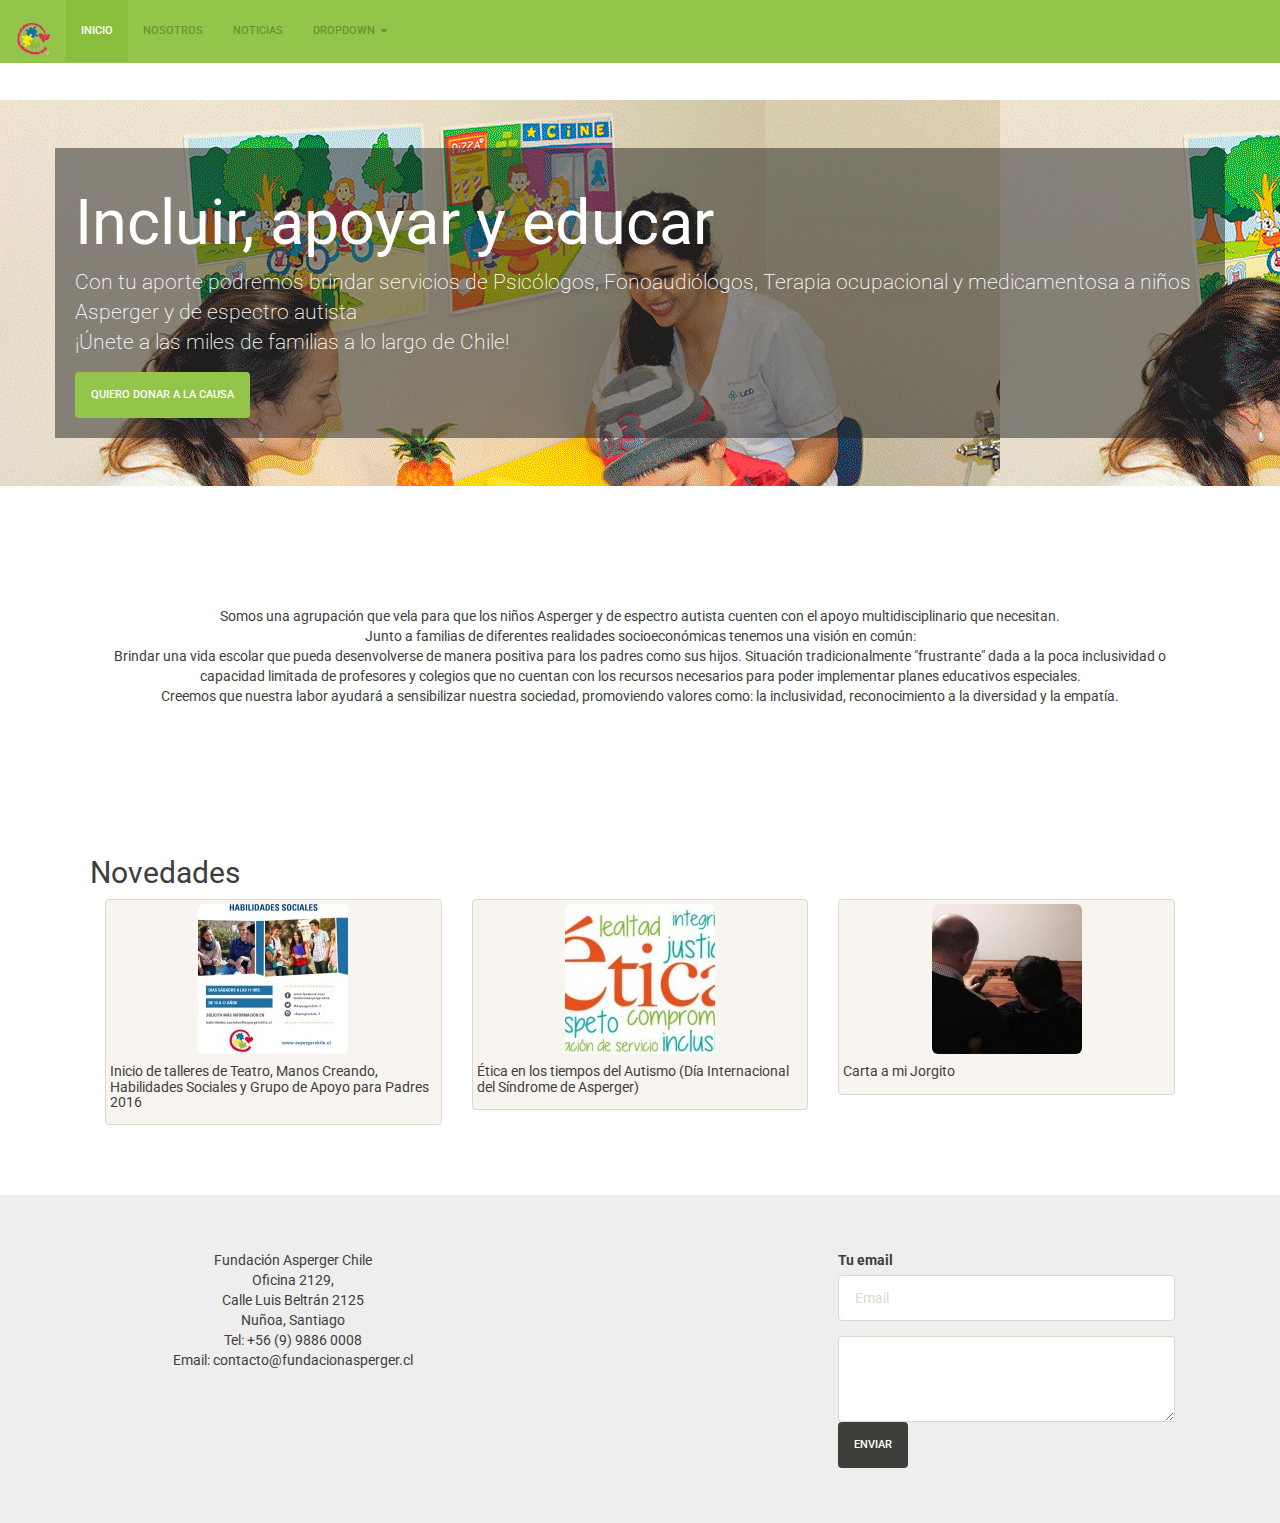
<file: index.html>
<!DOCTYPE html>
<html>
<head>
	<meta charset="utf-8">
	<!-- Latest compiled and minified CSS -->
	<link rel="stylesheet" href="https://maxcdn.bootstrapcdn.com/bootstrap/3.3.7/css/bootstrap.min.css" integrity="sha384-BVYiiSIFeK1dGmJRAkycuHAHRg32OmUcww7on3RYdg4Va+PmSTsz/K68vbdEjh4u" crossorigin="anonymous">

	<!-- Optional theme 
	<link rel="stylesheet" href="https://maxcdn.bootstrapcdn.com/bootstrap/3.3.7/css/bootstrap-theme.min.css" integrity="sha384-rHyoN1iRsVXV4nD0JutlnGaslCJuC7uwjduW9SVrLvRYooPp2bWYgmgJQIXwl/Sp" crossorigin="anonymous" -->

	<!--Optional Theme-->
	<link rel="stylesheet" href="sandstone.min.css">
	
	<!--Custom stylesheet-->
	<link rel="stylesheet" type="text/css" href="miestilo.css">

	<script type="text/javascript" src="js/jquery-3.2.1.js"></script>

	<!-- Latest compiled and minified JavaScript -->
	<script src="https://maxcdn.bootstrapcdn.com/bootstrap/3.3.7/js/bootstrap.min.js" integrity="sha384-Tc5IQib027qvyjSMfHjOMaLkfuWVxZxUPnCJA7l2mCWNIpG9mGCD8wGNIcPD7Txa" crossorigin="anonymous"></script>
	<meta name="viewport" content="width=device-width, initial-scale=1">
	

	<title> Fundación Asperger Chile | Inicio</title>
</head>
<body style="padding-top: 50px">

	<nav class="navbar navbar-inverse navbar-fixed-top">
		<div class="container-fluid">
			<!-- Brand and toggle get grouped for better mobile display -->
			<div class="navbar-header">
				<button type="button" class="navbar-toggle collapsed" data-toggle="collapse" data-target="#bs-example-navbar-collapse-1" aria-expanded="false">
					<span class="sr-only">Toggle navigation</span>
					<span class="icon-bar"></span>
					<span class="icon-bar"></span>
					<span class="icon-bar"></span>
				</button>
				<a class="navbar-brand" href="#">
					<img src="./Images/logo_asperger.png" style="max-height: 180%; margin:auto;">
				</a>
			</div>

			<!-- Collect the nav links, forms, and other content for toggling -->
			<div class="collapse navbar-collapse" id="bs-example-navbar-collapse-1">
				<ul class="nav navbar-nav">
					<li class="active"><a href="#"> Inicio <span class="sr-only">(current)</span></a></li>
					<li><a href="Nosotros.html"> Nosotros </a></li>
					<li><a href="Noticias.html"> Noticias </a></li>
					<li class="dropdown">
						<a href="#" class="dropdown-toggle" data-toggle="dropdown" role="button" aria-haspopup="true" aria-expanded="false">Dropdown <span class="caret"></span></a>
						<ul class="dropdown-menu">
							<li><a href="FundacionAsperger_prueba.html">Inicio</a></li>
							<li><a href="Nosotros.html">Nosotros</a></li>
							<li><a href="Noticias.html">Noticias</a></li>
							<li role="separator" class="divider"></li>
							<li><a href="#">Quiero Donar</a></li>
							<li role="separator" class="divider"></li>
							<li><a href="#">Contáctanos</a></li>
						</ul>
					</li>
				</ul>

			</div><!-- /.navbar-collapse -->
		</div><!-- /.container-fluid -->
	</nav>
	<!--HeroImage with call to action-->
	<div class="jumbotron"> 
		<div id="Fondogris" class="container">
			<h1> Incluir, apoyar y educar </h1>
			<p>Con tu aporte podremos brindar servicios de Psicólogos, Fonoaudiólogos, Terapia ocupacional y medicamentosa a niños Asperger y de espectro autista <br>¡Únete a las miles de familias a lo largo de Chile!
			</p>
			<button type="button" class="btn btn-success">Quiero donar a la causa</button>
		</div>
	</div>
	<!--Brief description of community-->
	<div class="container">
		<div class="row">
			<div id="Descripcion" class=".col-xs-12 .col-md-8" style="text-align: center"> 
				<p>Somos una agrupación que vela para que los niños Asperger y de espectro autista cuenten con el apoyo multidisciplinario que necesitan. <br>Junto a familias de diferentes realidades socioeconómicas tenemos una visión en común: <br>Brindar una vida escolar que pueda desenvolverse de manera positiva para los padres como sus hijos. Situación tradicionalmente "frustrante" dada a la poca inclusividad o capacidad limitada de profesores y colegios que no cuentan con los recursos necesarios para poder implementar planes educativos especiales. <br> Creemos que nuestra labor ayudará a sensibilizar nuestra sociedad, promoviendo valores como: la inclusividad, reconocimiento a la diversidad y la empatía.</p>
			</div>

		</div>	
	</div>
	<!--News and articles section-->
	<div class="container">
		<div class="row">
			<h2>Novedades</h2>
			<!--First news-->
			<div class="col-xs-6 col-md-4"> 
				<div class="thumbnail">
					<img src="./Images/tallermanos_s.jpg" class="img-responsive img-rounded" alt="Taller de Arte">
					<h5>Inicio de talleres de Teatro, Manos Creando, Habilidades Sociales y Grupo de Apoyo para Padres 2016 </h5></div>
				</div>
				<!--Second news-->
				<div class="col-xs-6 col-md-4">
					<div class="thumbnail">
						<img src="./Images/etica_s.jpg" class="img-responsive img-rounded" alt="Etica en tiempos de autismo">
						<h5> Ética en los tiempos del Autismo (Día Internacional del Síndrome de Asperger) </h5> </div></div>
						<!--Third news-->
						<div class="col-xs-6 col-md-4"> 
							<div class="thumbnail">
								<img src="./Images/Jorgito_150x150.jpg" class="img-responsive img-rounded" alt="Carta a Jorgito">
								<h5>Carta a mi Jorgito</h5> </div></div>
							</div>
						</div>
<!--Footer-->

				<footer class="footer">
					<div class="container">
						<div class="row">

							<div class="col-xs-6 col-md-4">
								<ul>
						 			<li>Fundación Asperger Chile</li>
									<li>Oficina 2129,</li>
									<li>Calle Luis Beltrán 2125</li>
									<li>Nuñoa, Santiago</li>
									<li>Tel: +56 (9) 9886 0008</li>
									<li>Email: contacto@fundacionasperger.cl</li>
								</ul>
							</div>
						
							<div class="col-xs-6 col-md-4">
								<iframe src="https://www.google.com/maps/embed?pb=!1m18!1m12!1m3!1d7206.443961114347!2d-70.60737998032327!3d-33.44738355180334!2m3!1f0!2f0!3f0!3m2!1i1024!2i768!4f13.1!3m3!1m2!1s0x9662cf9a04ba6fa1%3A0x7d12a940a4bc933b!2sAutismo+Cind!5e0!3m2!1ses-419!2scl!4v1502321266495" width="200" height="200" frameborder="0" style="border:0" allowfullscreen></iframe>
							</div>

							<div class="col-xs-6 col-md-4"> 
								<form>
									<div class="form-group">
									<label for="exampleInputEmail1">Tu email</label>
										<input type="email" class="form-control" id="exampleInputEmail1" placeholder="Email">
									</div>
									<textarea class="form-control" rows="3"></textarea>
									
									<button type="submit" class="btn btn-default">Enviar</button>
								</form>
							</div>
						</div>
					</div>
				</footer>

			</body>
			</html>
</file>
<file: sandstone.min.css>
@import url("https://fonts.googleapis.com/css?family=Roboto:400,500,700");/*!
* bootswatch v3.3.7
* Homepage: http://bootswatch.com
* Copyright 2012-2017 Thomas Park
* Licensed under MIT
* Based on Bootstrap
*//*!
* Bootstrap v3.3.7 (http://getbootstrap.com)
* Copyright 2011-2016 Twitter, Inc.
* Licensed under MIT (https://github.com/twbs/bootstrap/blob/master/LICENSE)
*//*! normalize.css v3.0.3 | MIT License | github.com/necolas/normalize.css */html{font-family:sans-serif;-ms-text-size-adjust:100%;-webkit-text-size-adjust:100%}body{margin:0}article,aside,details,figcaption,figure,footer,header,hgroup,main,menu,nav,section,summary{display:block}audio,canvas,progress,video{display:inline-block;vertical-align:baseline}audio:not([controls]){display:none;height:0}[hidden],template{display:none}a{background-color:transparent}a:active,a:hover{outline:0}abbr[title]{border-bottom:1px dotted}b,strong{font-weight:bold}dfn{font-style:italic}h1{font-size:2em;margin:0.67em 0}mark{background:#ff0;color:#000}small{font-size:80%}sub,sup{font-size:75%;line-height:0;position:relative;vertical-align:baseline}sup{top:-0.5em}sub{bottom:-0.25em}img{border:0}svg:not(:root){overflow:hidden}figure{margin:1em 40px}hr{-webkit-box-sizing:content-box;-moz-box-sizing:content-box;box-sizing:content-box;height:0}pre{overflow:auto}code,kbd,pre,samp{font-family:monospace, monospace;font-size:1em}button,input,optgroup,select,textarea{color:inherit;font:inherit;margin:0}button{overflow:visible}button,select{text-transform:none}button,html input[type="button"],input[type="reset"],input[type="submit"]{-webkit-appearance:button;cursor:pointer}button[disabled],html input[disabled]{cursor:default}button::-moz-focus-inner,input::-moz-focus-inner{border:0;padding:0}input{line-height:normal}input[type="checkbox"],input[type="radio"]{-webkit-box-sizing:border-box;-moz-box-sizing:border-box;box-sizing:border-box;padding:0}input[type="number"]::-webkit-inner-spin-button,input[type="number"]::-webkit-outer-spin-button{height:auto}input[type="search"]{-webkit-appearance:textfield;-webkit-box-sizing:content-box;-moz-box-sizing:content-box;box-sizing:content-box}input[type="search"]::-webkit-search-cancel-button,input[type="search"]::-webkit-search-decoration{-webkit-appearance:none}fieldset{border:1px solid #c0c0c0;margin:0 2px;padding:0.35em 0.625em 0.75em}legend{border:0;padding:0}textarea{overflow:auto}optgroup{font-weight:bold}table{border-collapse:collapse;border-spacing:0}td,th{padding:0}/*! Source: https://github.com/h5bp/html5-boilerplate/blob/master/src/css/main.css */@media print{*,*:before,*:after{background:transparent !important;color:#000 !important;-webkit-box-shadow:none !important;box-shadow:none !important;text-shadow:none !important}a,a:visited{text-decoration:underline}a[href]:after{content:" (" attr(href) ")"}abbr[title]:after{content:" (" attr(title) ")"}a[href^="#"]:after,a[href^="javascript:"]:after{content:""}pre,blockquote{border:1px solid #999;page-break-inside:avoid}thead{display:table-header-group}tr,img{page-break-inside:avoid}img{max-width:100% !important}p,h2,h3{orphans:3;widows:3}h2,h3{page-break-after:avoid}.navbar{display:none}.btn>.caret,.dropup>.btn>.caret{border-top-color:#000 !important}.label{border:1px solid #000}.table{border-collapse:collapse !important}.table td,.table th{background-color:#fff !important}.table-bordered th,.table-bordered td{border:1px solid #ddd !important}}@font-face{font-family:'Glyphicons Halflings';src:url('../fonts/glyphicons-halflings-regular.eot');src:url('../fonts/glyphicons-halflings-regular.eot?#iefix') format('embedded-opentype'),url('../fonts/glyphicons-halflings-regular.woff2') format('woff2'),url('../fonts/glyphicons-halflings-regular.woff') format('woff'),url('../fonts/glyphicons-halflings-regular.ttf') format('truetype'),url('../fonts/glyphicons-halflings-regular.svg#glyphicons_halflingsregular') format('svg')}.glyphicon{position:relative;top:1px;display:inline-block;font-family:'Glyphicons Halflings';font-style:normal;font-weight:normal;line-height:1;-webkit-font-smoothing:antialiased;-moz-osx-font-smoothing:grayscale}.glyphicon-asterisk:before{content:"\002a"}.glyphicon-plus:before{content:"\002b"}.glyphicon-euro:before,.glyphicon-eur:before{content:"\20ac"}.glyphicon-minus:before{content:"\2212"}.glyphicon-cloud:before{content:"\2601"}.glyphicon-envelope:before{content:"\2709"}.glyphicon-pencil:before{content:"\270f"}.glyphicon-glass:before{content:"\e001"}.glyphicon-music:before{content:"\e002"}.glyphicon-search:before{content:"\e003"}.glyphicon-heart:before{content:"\e005"}.glyphicon-star:before{content:"\e006"}.glyphicon-star-empty:before{content:"\e007"}.glyphicon-user:before{content:"\e008"}.glyphicon-film:before{content:"\e009"}.glyphicon-th-large:before{content:"\e010"}.glyphicon-th:before{content:"\e011"}.glyphicon-th-list:before{content:"\e012"}.glyphicon-ok:before{content:"\e013"}.glyphicon-remove:before{content:"\e014"}.glyphicon-zoom-in:before{content:"\e015"}.glyphicon-zoom-out:before{content:"\e016"}.glyphicon-off:before{content:"\e017"}.glyphicon-signal:before{content:"\e018"}.glyphicon-cog:before{content:"\e019"}.glyphicon-trash:before{content:"\e020"}.glyphicon-home:before{content:"\e021"}.glyphicon-file:before{content:"\e022"}.glyphicon-time:before{content:"\e023"}.glyphicon-road:before{content:"\e024"}.glyphicon-download-alt:before{content:"\e025"}.glyphicon-download:before{content:"\e026"}.glyphicon-upload:before{content:"\e027"}.glyphicon-inbox:before{content:"\e028"}.glyphicon-play-circle:before{content:"\e029"}.glyphicon-repeat:before{content:"\e030"}.glyphicon-refresh:before{content:"\e031"}.glyphicon-list-alt:before{content:"\e032"}.glyphicon-lock:before{content:"\e033"}.glyphicon-flag:before{content:"\e034"}.glyphicon-headphones:before{content:"\e035"}.glyphicon-volume-off:before{content:"\e036"}.glyphicon-volume-down:before{content:"\e037"}.glyphicon-volume-up:before{content:"\e038"}.glyphicon-qrcode:before{content:"\e039"}.glyphicon-barcode:before{content:"\e040"}.glyphicon-tag:before{content:"\e041"}.glyphicon-tags:before{content:"\e042"}.glyphicon-book:before{content:"\e043"}.glyphicon-bookmark:before{content:"\e044"}.glyphicon-print:before{content:"\e045"}.glyphicon-camera:before{content:"\e046"}.glyphicon-font:before{content:"\e047"}.glyphicon-bold:before{content:"\e048"}.glyphicon-italic:before{content:"\e049"}.glyphicon-text-height:before{content:"\e050"}.glyphicon-text-width:before{content:"\e051"}.glyphicon-align-left:before{content:"\e052"}.glyphicon-align-center:before{content:"\e053"}.glyphicon-align-right:before{content:"\e054"}.glyphicon-align-justify:before{content:"\e055"}.glyphicon-list:before{content:"\e056"}.glyphicon-indent-left:before{content:"\e057"}.glyphicon-indent-right:before{content:"\e058"}.glyphicon-facetime-video:before{content:"\e059"}.glyphicon-picture:before{content:"\e060"}.glyphicon-map-marker:before{content:"\e062"}.glyphicon-adjust:before{content:"\e063"}.glyphicon-tint:before{content:"\e064"}.glyphicon-edit:before{content:"\e065"}.glyphicon-share:before{content:"\e066"}.glyphicon-check:before{content:"\e067"}.glyphicon-move:before{content:"\e068"}.glyphicon-step-backward:before{content:"\e069"}.glyphicon-fast-backward:before{content:"\e070"}.glyphicon-backward:before{content:"\e071"}.glyphicon-play:before{content:"\e072"}.glyphicon-pause:before{content:"\e073"}.glyphicon-stop:before{content:"\e074"}.glyphicon-forward:before{content:"\e075"}.glyphicon-fast-forward:before{content:"\e076"}.glyphicon-step-forward:before{content:"\e077"}.glyphicon-eject:before{content:"\e078"}.glyphicon-chevron-left:before{content:"\e079"}.glyphicon-chevron-right:before{content:"\e080"}.glyphicon-plus-sign:before{content:"\e081"}.glyphicon-minus-sign:before{content:"\e082"}.glyphicon-remove-sign:before{content:"\e083"}.glyphicon-ok-sign:before{content:"\e084"}.glyphicon-question-sign:before{content:"\e085"}.glyphicon-info-sign:before{content:"\e086"}.glyphicon-screenshot:before{content:"\e087"}.glyphicon-remove-circle:before{content:"\e088"}.glyphicon-ok-circle:before{content:"\e089"}.glyphicon-ban-circle:before{content:"\e090"}.glyphicon-arrow-left:before{content:"\e091"}.glyphicon-arrow-right:before{content:"\e092"}.glyphicon-arrow-up:before{content:"\e093"}.glyphicon-arrow-down:before{content:"\e094"}.glyphicon-share-alt:before{content:"\e095"}.glyphicon-resize-full:before{content:"\e096"}.glyphicon-resize-small:before{content:"\e097"}.glyphicon-exclamation-sign:before{content:"\e101"}.glyphicon-gift:before{content:"\e102"}.glyphicon-leaf:before{content:"\e103"}.glyphicon-fire:before{content:"\e104"}.glyphicon-eye-open:before{content:"\e105"}.glyphicon-eye-close:before{content:"\e106"}.glyphicon-warning-sign:before{content:"\e107"}.glyphicon-plane:before{content:"\e108"}.glyphicon-calendar:before{content:"\e109"}.glyphicon-random:before{content:"\e110"}.glyphicon-comment:before{content:"\e111"}.glyphicon-magnet:before{content:"\e112"}.glyphicon-chevron-up:before{content:"\e113"}.glyphicon-chevron-down:before{content:"\e114"}.glyphicon-retweet:before{content:"\e115"}.glyphicon-shopping-cart:before{content:"\e116"}.glyphicon-folder-close:before{content:"\e117"}.glyphicon-folder-open:before{content:"\e118"}.glyphicon-resize-vertical:before{content:"\e119"}.glyphicon-resize-horizontal:before{content:"\e120"}.glyphicon-hdd:before{content:"\e121"}.glyphicon-bullhorn:before{content:"\e122"}.glyphicon-bell:before{content:"\e123"}.glyphicon-certificate:before{content:"\e124"}.glyphicon-thumbs-up:before{content:"\e125"}.glyphicon-thumbs-down:before{content:"\e126"}.glyphicon-hand-right:before{content:"\e127"}.glyphicon-hand-left:before{content:"\e128"}.glyphicon-hand-up:before{content:"\e129"}.glyphicon-hand-down:before{content:"\e130"}.glyphicon-circle-arrow-right:before{content:"\e131"}.glyphicon-circle-arrow-left:before{content:"\e132"}.glyphicon-circle-arrow-up:before{content:"\e133"}.glyphicon-circle-arrow-down:before{content:"\e134"}.glyphicon-globe:before{content:"\e135"}.glyphicon-wrench:before{content:"\e136"}.glyphicon-tasks:before{content:"\e137"}.glyphicon-filter:before{content:"\e138"}.glyphicon-briefcase:before{content:"\e139"}.glyphicon-fullscreen:before{content:"\e140"}.glyphicon-dashboard:before{content:"\e141"}.glyphicon-paperclip:before{content:"\e142"}.glyphicon-heart-empty:before{content:"\e143"}.glyphicon-link:before{content:"\e144"}.glyphicon-phone:before{content:"\e145"}.glyphicon-pushpin:before{content:"\e146"}.glyphicon-usd:before{content:"\e148"}.glyphicon-gbp:before{content:"\e149"}.glyphicon-sort:before{content:"\e150"}.glyphicon-sort-by-alphabet:before{content:"\e151"}.glyphicon-sort-by-alphabet-alt:before{content:"\e152"}.glyphicon-sort-by-order:before{content:"\e153"}.glyphicon-sort-by-order-alt:before{content:"\e154"}.glyphicon-sort-by-attributes:before{content:"\e155"}.glyphicon-sort-by-attributes-alt:before{content:"\e156"}.glyphicon-unchecked:before{content:"\e157"}.glyphicon-expand:before{content:"\e158"}.glyphicon-collapse-down:before{content:"\e159"}.glyphicon-collapse-up:before{content:"\e160"}.glyphicon-log-in:before{content:"\e161"}.glyphicon-flash:before{content:"\e162"}.glyphicon-log-out:before{content:"\e163"}.glyphicon-new-window:before{content:"\e164"}.glyphicon-record:before{content:"\e165"}.glyphicon-save:before{content:"\e166"}.glyphicon-open:before{content:"\e167"}.glyphicon-saved:before{content:"\e168"}.glyphicon-import:before{content:"\e169"}.glyphicon-export:before{content:"\e170"}.glyphicon-send:before{content:"\e171"}.glyphicon-floppy-disk:before{content:"\e172"}.glyphicon-floppy-saved:before{content:"\e173"}.glyphicon-floppy-remove:before{content:"\e174"}.glyphicon-floppy-save:before{content:"\e175"}.glyphicon-floppy-open:before{content:"\e176"}.glyphicon-credit-card:before{content:"\e177"}.glyphicon-transfer:before{content:"\e178"}.glyphicon-cutlery:before{content:"\e179"}.glyphicon-header:before{content:"\e180"}.glyphicon-compressed:before{content:"\e181"}.glyphicon-earphone:before{content:"\e182"}.glyphicon-phone-alt:before{content:"\e183"}.glyphicon-tower:before{content:"\e184"}.glyphicon-stats:before{content:"\e185"}.glyphicon-sd-video:before{content:"\e186"}.glyphicon-hd-video:before{content:"\e187"}.glyphicon-subtitles:before{content:"\e188"}.glyphicon-sound-stereo:before{content:"\e189"}.glyphicon-sound-dolby:before{content:"\e190"}.glyphicon-sound-5-1:before{content:"\e191"}.glyphicon-sound-6-1:before{content:"\e192"}.glyphicon-sound-7-1:before{content:"\e193"}.glyphicon-copyright-mark:before{content:"\e194"}.glyphicon-registration-mark:before{content:"\e195"}.glyphicon-cloud-download:before{content:"\e197"}.glyphicon-cloud-upload:before{content:"\e198"}.glyphicon-tree-conifer:before{content:"\e199"}.glyphicon-tree-deciduous:before{content:"\e200"}.glyphicon-cd:before{content:"\e201"}.glyphicon-save-file:before{content:"\e202"}.glyphicon-open-file:before{content:"\e203"}.glyphicon-level-up:before{content:"\e204"}.glyphicon-copy:before{content:"\e205"}.glyphicon-paste:before{content:"\e206"}.glyphicon-alert:before{content:"\e209"}.glyphicon-equalizer:before{content:"\e210"}.glyphicon-king:before{content:"\e211"}.glyphicon-queen:before{content:"\e212"}.glyphicon-pawn:before{content:"\e213"}.glyphicon-bishop:before{content:"\e214"}.glyphicon-knight:before{content:"\e215"}.glyphicon-baby-formula:before{content:"\e216"}.glyphicon-tent:before{content:"\26fa"}.glyphicon-blackboard:before{content:"\e218"}.glyphicon-bed:before{content:"\e219"}.glyphicon-apple:before{content:"\f8ff"}.glyphicon-erase:before{content:"\e221"}.glyphicon-hourglass:before{content:"\231b"}.glyphicon-lamp:before{content:"\e223"}.glyphicon-duplicate:before{content:"\e224"}.glyphicon-piggy-bank:before{content:"\e225"}.glyphicon-scissors:before{content:"\e226"}.glyphicon-bitcoin:before{content:"\e227"}.glyphicon-btc:before{content:"\e227"}.glyphicon-xbt:before{content:"\e227"}.glyphicon-yen:before{content:"\00a5"}.glyphicon-jpy:before{content:"\00a5"}.glyphicon-ruble:before{content:"\20bd"}.glyphicon-rub:before{content:"\20bd"}.glyphicon-scale:before{content:"\e230"}.glyphicon-ice-lolly:before{content:"\e231"}.glyphicon-ice-lolly-tasted:before{content:"\e232"}.glyphicon-education:before{content:"\e233"}.glyphicon-option-horizontal:before{content:"\e234"}.glyphicon-option-vertical:before{content:"\e235"}.glyphicon-menu-hamburger:before{content:"\e236"}.glyphicon-modal-window:before{content:"\e237"}.glyphicon-oil:before{content:"\e238"}.glyphicon-grain:before{content:"\e239"}.glyphicon-sunglasses:before{content:"\e240"}.glyphicon-text-size:before{content:"\e241"}.glyphicon-text-color:before{content:"\e242"}.glyphicon-text-background:before{content:"\e243"}.glyphicon-object-align-top:before{content:"\e244"}.glyphicon-object-align-bottom:before{content:"\e245"}.glyphicon-object-align-horizontal:before{content:"\e246"}.glyphicon-object-align-left:before{content:"\e247"}.glyphicon-object-align-vertical:before{content:"\e248"}.glyphicon-object-align-right:before{content:"\e249"}.glyphicon-triangle-right:before{content:"\e250"}.glyphicon-triangle-left:before{content:"\e251"}.glyphicon-triangle-bottom:before{content:"\e252"}.glyphicon-triangle-top:before{content:"\e253"}.glyphicon-console:before{content:"\e254"}.glyphicon-superscript:before{content:"\e255"}.glyphicon-subscript:before{content:"\e256"}.glyphicon-menu-left:before{content:"\e257"}.glyphicon-menu-right:before{content:"\e258"}.glyphicon-menu-down:before{content:"\e259"}.glyphicon-menu-up:before{content:"\e260"}*{-webkit-box-sizing:border-box;-moz-box-sizing:border-box;box-sizing:border-box}*:before,*:after{-webkit-box-sizing:border-box;-moz-box-sizing:border-box;box-sizing:border-box}html{font-size:10px;-webkit-tap-highlight-color:rgba(0,0,0,0)}body{font-family:"Roboto","Helvetica Neue",Helvetica,Arial,sans-serif;font-size:14px;line-height:1.42857143;color:#3e3f3a;background-color:#ffffff}input,button,select,textarea{font-family:inherit;font-size:inherit;line-height:inherit}a{color:#93c54b;text-decoration:none}a:hover,a:focus{color:#79a736;text-decoration:underline}a:focus{outline:5px auto -webkit-focus-ring-color;outline-offset:-2px}figure{margin:0}img{vertical-align:middle}.img-responsive,.thumbnail>img,.thumbnail a>img,.carousel-inner>.item>img,.carousel-inner>.item>a>img{display:block;max-width:100%;height:auto}.img-rounded{border-radius:6px}.img-thumbnail{padding:4px;line-height:1.42857143;background-color:#f8f5f0;border:1px solid #dfd7ca;border-radius:4px;-webkit-transition:all .2s ease-in-out;-o-transition:all .2s ease-in-out;transition:all .2s ease-in-out;display:inline-block;max-width:100%;height:auto}.img-circle{border-radius:50%}hr{margin-top:20px;margin-bottom:20px;border:0;border-top:1px solid #f8f5f0}.sr-only{position:absolute;width:1px;height:1px;margin:-1px;padding:0;overflow:hidden;clip:rect(0, 0, 0, 0);border:0}.sr-only-focusable:active,.sr-only-focusable:focus{position:static;width:auto;height:auto;margin:0;overflow:visible;clip:auto}[role="button"]{cursor:pointer}h1,h2,h3,h4,h5,h6,.h1,.h2,.h3,.h4,.h5,.h6{font-family:inherit;font-weight:400;line-height:1.1;color:inherit}h1 small,h2 small,h3 small,h4 small,h5 small,h6 small,.h1 small,.h2 small,.h3 small,.h4 small,.h5 small,.h6 small,h1 .small,h2 .small,h3 .small,h4 .small,h5 .small,h6 .small,.h1 .small,.h2 .small,.h3 .small,.h4 .small,.h5 .small,.h6 .small{font-weight:normal;line-height:1;color:#98978b}h1,.h1,h2,.h2,h3,.h3{margin-top:20px;margin-bottom:10px}h1 small,.h1 small,h2 small,.h2 small,h3 small,.h3 small,h1 .small,.h1 .small,h2 .small,.h2 .small,h3 .small,.h3 .small{font-size:65%}h4,.h4,h5,.h5,h6,.h6{margin-top:10px;margin-bottom:10px}h4 small,.h4 small,h5 small,.h5 small,h6 small,.h6 small,h4 .small,.h4 .small,h5 .small,.h5 .small,h6 .small,.h6 .small{font-size:75%}h1,.h1{font-size:36px}h2,.h2{font-size:30px}h3,.h3{font-size:24px}h4,.h4{font-size:18px}h5,.h5{font-size:14px}h6,.h6{font-size:12px}p{margin:0 0 10px}.lead{margin-bottom:20px;font-size:16px;font-weight:300;line-height:1.4}@media (min-width:768px){.lead{font-size:21px}}small,.small{font-size:85%}mark,.mark{background-color:#fcf8e3;padding:.2em}.text-left{text-align:left}.text-right{text-align:right}.text-center{text-align:center}.text-justify{text-align:justify}.text-nowrap{white-space:nowrap}.text-lowercase{text-transform:lowercase}.text-uppercase{text-transform:uppercase}.text-capitalize{text-transform:capitalize}.text-muted{color:#98978b}.text-primary{color:#325d88}a.text-primary:hover,a.text-primary:focus{color:#244363}.text-success{color:#93c54b}a.text-success:hover,a.text-success:focus{color:#79a736}.text-info{color:#29abe0}a.text-info:hover,a.text-info:focus{color:#1b8dbb}.text-warning{color:#f47c3c}a.text-warning:hover,a.text-warning:focus{color:#ef5c0e}.text-danger{color:#d9534f}a.text-danger:hover,a.text-danger:focus{color:#c9302c}.bg-primary{color:#fff;background-color:#325d88}a.bg-primary:hover,a.bg-primary:focus{background-color:#244363}.bg-success{background-color:#dff0d8}a.bg-success:hover,a.bg-success:focus{background-color:#c1e2b3}.bg-info{background-color:#d9edf7}a.bg-info:hover,a.bg-info:focus{background-color:#afd9ee}.bg-warning{background-color:#fcf8e3}a.bg-warning:hover,a.bg-warning:focus{background-color:#f7ecb5}.bg-danger{background-color:#f2dede}a.bg-danger:hover,a.bg-danger:focus{background-color:#e4b9b9}.page-header{padding-bottom:9px;margin:40px 0 20px;border-bottom:1px solid #f8f5f0}ul,ol{margin-top:0;margin-bottom:10px}ul ul,ol ul,ul ol,ol ol{margin-bottom:0}.list-unstyled{padding-left:0;list-style:none}.list-inline{padding-left:0;list-style:none;margin-left:-5px}.list-inline>li{display:inline-block;padding-left:5px;padding-right:5px}dl{margin-top:0;margin-bottom:20px}dt,dd{line-height:1.42857143}dt{font-weight:bold}dd{margin-left:0}@media (min-width:768px){.dl-horizontal dt{float:left;width:160px;clear:left;text-align:right;overflow:hidden;text-overflow:ellipsis;white-space:nowrap}.dl-horizontal dd{margin-left:180px}}abbr[title],abbr[data-original-title]{cursor:help;border-bottom:1px dotted #98978b}.initialism{font-size:90%;text-transform:uppercase}blockquote{padding:10px 20px;margin:0 0 20px;font-size:17.5px;border-left:5px solid #dfd7ca}blockquote p:last-child,blockquote ul:last-child,blockquote ol:last-child{margin-bottom:0}blockquote footer,blockquote small,blockquote .small{display:block;font-size:80%;line-height:1.42857143;color:#3e3f3a}blockquote footer:before,blockquote small:before,blockquote .small:before{content:'\2014 \00A0'}.blockquote-reverse,blockquote.pull-right{padding-right:15px;padding-left:0;border-right:5px solid #dfd7ca;border-left:0;text-align:right}.blockquote-reverse footer:before,blockquote.pull-right footer:before,.blockquote-reverse small:before,blockquote.pull-right small:before,.blockquote-reverse .small:before,blockquote.pull-right .small:before{content:''}.blockquote-reverse footer:after,blockquote.pull-right footer:after,.blockquote-reverse small:after,blockquote.pull-right small:after,.blockquote-reverse .small:after,blockquote.pull-right .small:after{content:'\00A0 \2014'}address{margin-bottom:20px;font-style:normal;line-height:1.42857143}code,kbd,pre,samp{font-family:Menlo,Monaco,Consolas,"Courier New",monospace}code{padding:2px 4px;font-size:90%;color:#c7254e;background-color:#f9f2f4;border-radius:4px}kbd{padding:2px 4px;font-size:90%;color:#ffffff;background-color:#333333;border-radius:3px;-webkit-box-shadow:inset 0 -1px 0 rgba(0,0,0,0.25);box-shadow:inset 0 -1px 0 rgba(0,0,0,0.25)}kbd kbd{padding:0;font-size:100%;font-weight:bold;-webkit-box-shadow:none;box-shadow:none}pre{display:block;padding:9.5px;margin:0 0 10px;font-size:13px;line-height:1.42857143;word-break:break-all;word-wrap:break-word;color:#8e8c84;background-color:#f5f5f5;border:1px solid #cccccc;border-radius:4px}pre code{padding:0;font-size:inherit;color:inherit;white-space:pre-wrap;background-color:transparent;border-radius:0}.pre-scrollable{max-height:340px;overflow-y:scroll}.container{margin-right:auto;margin-left:auto;padding-left:15px;padding-right:15px}@media (min-width:768px){.container{width:750px}}@media (min-width:992px){.container{width:970px}}@media (min-width:1200px){.container{width:1170px}}.container-fluid{margin-right:auto;margin-left:auto;padding-left:15px;padding-right:15px}.row{margin-left:-15px;margin-right:-15px}.col-xs-1,.col-sm-1,.col-md-1,.col-lg-1,.col-xs-2,.col-sm-2,.col-md-2,.col-lg-2,.col-xs-3,.col-sm-3,.col-md-3,.col-lg-3,.col-xs-4,.col-sm-4,.col-md-4,.col-lg-4,.col-xs-5,.col-sm-5,.col-md-5,.col-lg-5,.col-xs-6,.col-sm-6,.col-md-6,.col-lg-6,.col-xs-7,.col-sm-7,.col-md-7,.col-lg-7,.col-xs-8,.col-sm-8,.col-md-8,.col-lg-8,.col-xs-9,.col-sm-9,.col-md-9,.col-lg-9,.col-xs-10,.col-sm-10,.col-md-10,.col-lg-10,.col-xs-11,.col-sm-11,.col-md-11,.col-lg-11,.col-xs-12,.col-sm-12,.col-md-12,.col-lg-12{position:relative;min-height:1px;padding-left:15px;padding-right:15px}.col-xs-1,.col-xs-2,.col-xs-3,.col-xs-4,.col-xs-5,.col-xs-6,.col-xs-7,.col-xs-8,.col-xs-9,.col-xs-10,.col-xs-11,.col-xs-12{float:left}.col-xs-12{width:100%}.col-xs-11{width:91.66666667%}.col-xs-10{width:83.33333333%}.col-xs-9{width:75%}.col-xs-8{width:66.66666667%}.col-xs-7{width:58.33333333%}.col-xs-6{width:50%}.col-xs-5{width:41.66666667%}.col-xs-4{width:33.33333333%}.col-xs-3{width:25%}.col-xs-2{width:16.66666667%}.col-xs-1{width:8.33333333%}.col-xs-pull-12{right:100%}.col-xs-pull-11{right:91.66666667%}.col-xs-pull-10{right:83.33333333%}.col-xs-pull-9{right:75%}.col-xs-pull-8{right:66.66666667%}.col-xs-pull-7{right:58.33333333%}.col-xs-pull-6{right:50%}.col-xs-pull-5{right:41.66666667%}.col-xs-pull-4{right:33.33333333%}.col-xs-pull-3{right:25%}.col-xs-pull-2{right:16.66666667%}.col-xs-pull-1{right:8.33333333%}.col-xs-pull-0{right:auto}.col-xs-push-12{left:100%}.col-xs-push-11{left:91.66666667%}.col-xs-push-10{left:83.33333333%}.col-xs-push-9{left:75%}.col-xs-push-8{left:66.66666667%}.col-xs-push-7{left:58.33333333%}.col-xs-push-6{left:50%}.col-xs-push-5{left:41.66666667%}.col-xs-push-4{left:33.33333333%}.col-xs-push-3{left:25%}.col-xs-push-2{left:16.66666667%}.col-xs-push-1{left:8.33333333%}.col-xs-push-0{left:auto}.col-xs-offset-12{margin-left:100%}.col-xs-offset-11{margin-left:91.66666667%}.col-xs-offset-10{margin-left:83.33333333%}.col-xs-offset-9{margin-left:75%}.col-xs-offset-8{margin-left:66.66666667%}.col-xs-offset-7{margin-left:58.33333333%}.col-xs-offset-6{margin-left:50%}.col-xs-offset-5{margin-left:41.66666667%}.col-xs-offset-4{margin-left:33.33333333%}.col-xs-offset-3{margin-left:25%}.col-xs-offset-2{margin-left:16.66666667%}.col-xs-offset-1{margin-left:8.33333333%}.col-xs-offset-0{margin-left:0%}@media (min-width:768px){.col-sm-1,.col-sm-2,.col-sm-3,.col-sm-4,.col-sm-5,.col-sm-6,.col-sm-7,.col-sm-8,.col-sm-9,.col-sm-10,.col-sm-11,.col-sm-12{float:left}.col-sm-12{width:100%}.col-sm-11{width:91.66666667%}.col-sm-10{width:83.33333333%}.col-sm-9{width:75%}.col-sm-8{width:66.66666667%}.col-sm-7{width:58.33333333%}.col-sm-6{width:50%}.col-sm-5{width:41.66666667%}.col-sm-4{width:33.33333333%}.col-sm-3{width:25%}.col-sm-2{width:16.66666667%}.col-sm-1{width:8.33333333%}.col-sm-pull-12{right:100%}.col-sm-pull-11{right:91.66666667%}.col-sm-pull-10{right:83.33333333%}.col-sm-pull-9{right:75%}.col-sm-pull-8{right:66.66666667%}.col-sm-pull-7{right:58.33333333%}.col-sm-pull-6{right:50%}.col-sm-pull-5{right:41.66666667%}.col-sm-pull-4{right:33.33333333%}.col-sm-pull-3{right:25%}.col-sm-pull-2{right:16.66666667%}.col-sm-pull-1{right:8.33333333%}.col-sm-pull-0{right:auto}.col-sm-push-12{left:100%}.col-sm-push-11{left:91.66666667%}.col-sm-push-10{left:83.33333333%}.col-sm-push-9{left:75%}.col-sm-push-8{left:66.66666667%}.col-sm-push-7{left:58.33333333%}.col-sm-push-6{left:50%}.col-sm-push-5{left:41.66666667%}.col-sm-push-4{left:33.33333333%}.col-sm-push-3{left:25%}.col-sm-push-2{left:16.66666667%}.col-sm-push-1{left:8.33333333%}.col-sm-push-0{left:auto}.col-sm-offset-12{margin-left:100%}.col-sm-offset-11{margin-left:91.66666667%}.col-sm-offset-10{margin-left:83.33333333%}.col-sm-offset-9{margin-left:75%}.col-sm-offset-8{margin-left:66.66666667%}.col-sm-offset-7{margin-left:58.33333333%}.col-sm-offset-6{margin-left:50%}.col-sm-offset-5{margin-left:41.66666667%}.col-sm-offset-4{margin-left:33.33333333%}.col-sm-offset-3{margin-left:25%}.col-sm-offset-2{margin-left:16.66666667%}.col-sm-offset-1{margin-left:8.33333333%}.col-sm-offset-0{margin-left:0%}}@media (min-width:992px){.col-md-1,.col-md-2,.col-md-3,.col-md-4,.col-md-5,.col-md-6,.col-md-7,.col-md-8,.col-md-9,.col-md-10,.col-md-11,.col-md-12{float:left}.col-md-12{width:100%}.col-md-11{width:91.66666667%}.col-md-10{width:83.33333333%}.col-md-9{width:75%}.col-md-8{width:66.66666667%}.col-md-7{width:58.33333333%}.col-md-6{width:50%}.col-md-5{width:41.66666667%}.col-md-4{width:33.33333333%}.col-md-3{width:25%}.col-md-2{width:16.66666667%}.col-md-1{width:8.33333333%}.col-md-pull-12{right:100%}.col-md-pull-11{right:91.66666667%}.col-md-pull-10{right:83.33333333%}.col-md-pull-9{right:75%}.col-md-pull-8{right:66.66666667%}.col-md-pull-7{right:58.33333333%}.col-md-pull-6{right:50%}.col-md-pull-5{right:41.66666667%}.col-md-pull-4{right:33.33333333%}.col-md-pull-3{right:25%}.col-md-pull-2{right:16.66666667%}.col-md-pull-1{right:8.33333333%}.col-md-pull-0{right:auto}.col-md-push-12{left:100%}.col-md-push-11{left:91.66666667%}.col-md-push-10{left:83.33333333%}.col-md-push-9{left:75%}.col-md-push-8{left:66.66666667%}.col-md-push-7{left:58.33333333%}.col-md-push-6{left:50%}.col-md-push-5{left:41.66666667%}.col-md-push-4{left:33.33333333%}.col-md-push-3{left:25%}.col-md-push-2{left:16.66666667%}.col-md-push-1{left:8.33333333%}.col-md-push-0{left:auto}.col-md-offset-12{margin-left:100%}.col-md-offset-11{margin-left:91.66666667%}.col-md-offset-10{margin-left:83.33333333%}.col-md-offset-9{margin-left:75%}.col-md-offset-8{margin-left:66.66666667%}.col-md-offset-7{margin-left:58.33333333%}.col-md-offset-6{margin-left:50%}.col-md-offset-5{margin-left:41.66666667%}.col-md-offset-4{margin-left:33.33333333%}.col-md-offset-3{margin-left:25%}.col-md-offset-2{margin-left:16.66666667%}.col-md-offset-1{margin-left:8.33333333%}.col-md-offset-0{margin-left:0%}}@media (min-width:1200px){.col-lg-1,.col-lg-2,.col-lg-3,.col-lg-4,.col-lg-5,.col-lg-6,.col-lg-7,.col-lg-8,.col-lg-9,.col-lg-10,.col-lg-11,.col-lg-12{float:left}.col-lg-12{width:100%}.col-lg-11{width:91.66666667%}.col-lg-10{width:83.33333333%}.col-lg-9{width:75%}.col-lg-8{width:66.66666667%}.col-lg-7{width:58.33333333%}.col-lg-6{width:50%}.col-lg-5{width:41.66666667%}.col-lg-4{width:33.33333333%}.col-lg-3{width:25%}.col-lg-2{width:16.66666667%}.col-lg-1{width:8.33333333%}.col-lg-pull-12{right:100%}.col-lg-pull-11{right:91.66666667%}.col-lg-pull-10{right:83.33333333%}.col-lg-pull-9{right:75%}.col-lg-pull-8{right:66.66666667%}.col-lg-pull-7{right:58.33333333%}.col-lg-pull-6{right:50%}.col-lg-pull-5{right:41.66666667%}.col-lg-pull-4{right:33.33333333%}.col-lg-pull-3{right:25%}.col-lg-pull-2{right:16.66666667%}.col-lg-pull-1{right:8.33333333%}.col-lg-pull-0{right:auto}.col-lg-push-12{left:100%}.col-lg-push-11{left:91.66666667%}.col-lg-push-10{left:83.33333333%}.col-lg-push-9{left:75%}.col-lg-push-8{left:66.66666667%}.col-lg-push-7{left:58.33333333%}.col-lg-push-6{left:50%}.col-lg-push-5{left:41.66666667%}.col-lg-push-4{left:33.33333333%}.col-lg-push-3{left:25%}.col-lg-push-2{left:16.66666667%}.col-lg-push-1{left:8.33333333%}.col-lg-push-0{left:auto}.col-lg-offset-12{margin-left:100%}.col-lg-offset-11{margin-left:91.66666667%}.col-lg-offset-10{margin-left:83.33333333%}.col-lg-offset-9{margin-left:75%}.col-lg-offset-8{margin-left:66.66666667%}.col-lg-offset-7{margin-left:58.33333333%}.col-lg-offset-6{margin-left:50%}.col-lg-offset-5{margin-left:41.66666667%}.col-lg-offset-4{margin-left:33.33333333%}.col-lg-offset-3{margin-left:25%}.col-lg-offset-2{margin-left:16.66666667%}.col-lg-offset-1{margin-left:8.33333333%}.col-lg-offset-0{margin-left:0%}}table{background-color:transparent}caption{padding-top:8px;padding-bottom:8px;color:#98978b;text-align:left}th{text-align:left}.table{width:100%;max-width:100%;margin-bottom:20px}.table>thead>tr>th,.table>tbody>tr>th,.table>tfoot>tr>th,.table>thead>tr>td,.table>tbody>tr>td,.table>tfoot>tr>td{padding:8px;line-height:1.42857143;vertical-align:top;border-top:1px solid #dfd7ca}.table>thead>tr>th{vertical-align:bottom;border-bottom:2px solid #dfd7ca}.table>caption+thead>tr:first-child>th,.table>colgroup+thead>tr:first-child>th,.table>thead:first-child>tr:first-child>th,.table>caption+thead>tr:first-child>td,.table>colgroup+thead>tr:first-child>td,.table>thead:first-child>tr:first-child>td{border-top:0}.table>tbody+tbody{border-top:2px solid #dfd7ca}.table .table{background-color:#ffffff}.table-condensed>thead>tr>th,.table-condensed>tbody>tr>th,.table-condensed>tfoot>tr>th,.table-condensed>thead>tr>td,.table-condensed>tbody>tr>td,.table-condensed>tfoot>tr>td{padding:5px}.table-bordered{border:1px solid #dfd7ca}.table-bordered>thead>tr>th,.table-bordered>tbody>tr>th,.table-bordered>tfoot>tr>th,.table-bordered>thead>tr>td,.table-bordered>tbody>tr>td,.table-bordered>tfoot>tr>td{border:1px solid #dfd7ca}.table-bordered>thead>tr>th,.table-bordered>thead>tr>td{border-bottom-width:2px}.table-striped>tbody>tr:nth-of-type(odd){background-color:#f8f5f0}.table-hover>tbody>tr:hover{background-color:#f8f5f0}table col[class*="col-"]{position:static;float:none;display:table-column}table td[class*="col-"],table th[class*="col-"]{position:static;float:none;display:table-cell}.table>thead>tr>td.active,.table>tbody>tr>td.active,.table>tfoot>tr>td.active,.table>thead>tr>th.active,.table>tbody>tr>th.active,.table>tfoot>tr>th.active,.table>thead>tr.active>td,.table>tbody>tr.active>td,.table>tfoot>tr.active>td,.table>thead>tr.active>th,.table>tbody>tr.active>th,.table>tfoot>tr.active>th{background-color:#f8f5f0}.table-hover>tbody>tr>td.active:hover,.table-hover>tbody>tr>th.active:hover,.table-hover>tbody>tr.active:hover>td,.table-hover>tbody>tr:hover>.active,.table-hover>tbody>tr.active:hover>th{background-color:#f0e9df}.table>thead>tr>td.success,.table>tbody>tr>td.success,.table>tfoot>tr>td.success,.table>thead>tr>th.success,.table>tbody>tr>th.success,.table>tfoot>tr>th.success,.table>thead>tr.success>td,.table>tbody>tr.success>td,.table>tfoot>tr.success>td,.table>thead>tr.success>th,.table>tbody>tr.success>th,.table>tfoot>tr.success>th{background-color:#dff0d8}.table-hover>tbody>tr>td.success:hover,.table-hover>tbody>tr>th.success:hover,.table-hover>tbody>tr.success:hover>td,.table-hover>tbody>tr:hover>.success,.table-hover>tbody>tr.success:hover>th{background-color:#d0e9c6}.table>thead>tr>td.info,.table>tbody>tr>td.info,.table>tfoot>tr>td.info,.table>thead>tr>th.info,.table>tbody>tr>th.info,.table>tfoot>tr>th.info,.table>thead>tr.info>td,.table>tbody>tr.info>td,.table>tfoot>tr.info>td,.table>thead>tr.info>th,.table>tbody>tr.info>th,.table>tfoot>tr.info>th{background-color:#d9edf7}.table-hover>tbody>tr>td.info:hover,.table-hover>tbody>tr>th.info:hover,.table-hover>tbody>tr.info:hover>td,.table-hover>tbody>tr:hover>.info,.table-hover>tbody>tr.info:hover>th{background-color:#c4e3f3}.table>thead>tr>td.warning,.table>tbody>tr>td.warning,.table>tfoot>tr>td.warning,.table>thead>tr>th.warning,.table>tbody>tr>th.warning,.table>tfoot>tr>th.warning,.table>thead>tr.warning>td,.table>tbody>tr.warning>td,.table>tfoot>tr.warning>td,.table>thead>tr.warning>th,.table>tbody>tr.warning>th,.table>tfoot>tr.warning>th{background-color:#fcf8e3}.table-hover>tbody>tr>td.warning:hover,.table-hover>tbody>tr>th.warning:hover,.table-hover>tbody>tr.warning:hover>td,.table-hover>tbody>tr:hover>.warning,.table-hover>tbody>tr.warning:hover>th{background-color:#faf2cc}.table>thead>tr>td.danger,.table>tbody>tr>td.danger,.table>tfoot>tr>td.danger,.table>thead>tr>th.danger,.table>tbody>tr>th.danger,.table>tfoot>tr>th.danger,.table>thead>tr.danger>td,.table>tbody>tr.danger>td,.table>tfoot>tr.danger>td,.table>thead>tr.danger>th,.table>tbody>tr.danger>th,.table>tfoot>tr.danger>th{background-color:#f2dede}.table-hover>tbody>tr>td.danger:hover,.table-hover>tbody>tr>th.danger:hover,.table-hover>tbody>tr.danger:hover>td,.table-hover>tbody>tr:hover>.danger,.table-hover>tbody>tr.danger:hover>th{background-color:#ebcccc}.table-responsive{overflow-x:auto;min-height:0.01%}@media screen and (max-width:767px){.table-responsive{width:100%;margin-bottom:15px;overflow-y:hidden;-ms-overflow-style:-ms-autohiding-scrollbar;border:1px solid #dfd7ca}.table-responsive>.table{margin-bottom:0}.table-responsive>.table>thead>tr>th,.table-responsive>.table>tbody>tr>th,.table-responsive>.table>tfoot>tr>th,.table-responsive>.table>thead>tr>td,.table-responsive>.table>tbody>tr>td,.table-responsive>.table>tfoot>tr>td{white-space:nowrap}.table-responsive>.table-bordered{border:0}.table-responsive>.table-bordered>thead>tr>th:first-child,.table-responsive>.table-bordered>tbody>tr>th:first-child,.table-responsive>.table-bordered>tfoot>tr>th:first-child,.table-responsive>.table-bordered>thead>tr>td:first-child,.table-responsive>.table-bordered>tbody>tr>td:first-child,.table-responsive>.table-bordered>tfoot>tr>td:first-child{border-left:0}.table-responsive>.table-bordered>thead>tr>th:last-child,.table-responsive>.table-bordered>tbody>tr>th:last-child,.table-responsive>.table-bordered>tfoot>tr>th:last-child,.table-responsive>.table-bordered>thead>tr>td:last-child,.table-responsive>.table-bordered>tbody>tr>td:last-child,.table-responsive>.table-bordered>tfoot>tr>td:last-child{border-right:0}.table-responsive>.table-bordered>tbody>tr:last-child>th,.table-responsive>.table-bordered>tfoot>tr:last-child>th,.table-responsive>.table-bordered>tbody>tr:last-child>td,.table-responsive>.table-bordered>tfoot>tr:last-child>td{border-bottom:0}}fieldset{padding:0;margin:0;border:0;min-width:0}legend{display:block;width:100%;padding:0;margin-bottom:20px;font-size:21px;line-height:inherit;color:inherit;border:0;border-bottom:1px solid transparent}label{display:inline-block;max-width:100%;margin-bottom:5px;font-weight:bold}input[type="search"]{-webkit-box-sizing:border-box;-moz-box-sizing:border-box;box-sizing:border-box}input[type="radio"],input[type="checkbox"]{margin:4px 0 0;margin-top:1px \9;line-height:normal}input[type="file"]{display:block}input[type="range"]{display:block;width:100%}select[multiple],select[size]{height:auto}input[type="file"]:focus,input[type="radio"]:focus,input[type="checkbox"]:focus{outline:5px auto -webkit-focus-ring-color;outline-offset:-2px}output{display:block;padding-top:13px;font-size:14px;line-height:1.42857143;color:#3e3f3a}.form-control{display:block;width:100%;height:46px;padding:12px 16px;font-size:14px;line-height:1.42857143;color:#3e3f3a;background-color:#ffffff;background-image:none;border:1px solid #dfd7ca;border-radius:4px;-webkit-box-shadow:inset 0 1px 1px rgba(0,0,0,0.075);box-shadow:inset 0 1px 1px rgba(0,0,0,0.075);-webkit-transition:border-color ease-in-out .15s,-webkit-box-shadow ease-in-out .15s;-o-transition:border-color ease-in-out .15s,box-shadow ease-in-out .15s;transition:border-color ease-in-out .15s,box-shadow ease-in-out .15s}.form-control:focus{border-color:transparent;outline:0;-webkit-box-shadow:inset 0 1px 1px rgba(0,0,0,0.075),0 0 8px rgba(0,0,0,0.6);box-shadow:inset 0 1px 1px rgba(0,0,0,0.075),0 0 8px rgba(0,0,0,0.6)}.form-control::-moz-placeholder{color:#dfd7ca;opacity:1}.form-control:-ms-input-placeholder{color:#dfd7ca}.form-control::-webkit-input-placeholder{color:#dfd7ca}.form-control::-ms-expand{border:0;background-color:transparent}.form-control[disabled],.form-control[readonly],fieldset[disabled] .form-control{background-color:#f8f5f0;opacity:1}.form-control[disabled],fieldset[disabled] .form-control{cursor:not-allowed}textarea.form-control{height:auto}input[type="search"]{-webkit-appearance:none}@media screen and (-webkit-min-device-pixel-ratio:0){input[type="date"].form-control,input[type="time"].form-control,input[type="datetime-local"].form-control,input[type="month"].form-control{line-height:46px}input[type="date"].input-sm,input[type="time"].input-sm,input[type="datetime-local"].input-sm,input[type="month"].input-sm,.input-group-sm input[type="date"],.input-group-sm input[type="time"],.input-group-sm input[type="datetime-local"],.input-group-sm input[type="month"]{line-height:30px}input[type="date"].input-lg,input[type="time"].input-lg,input[type="datetime-local"].input-lg,input[type="month"].input-lg,.input-group-lg input[type="date"],.input-group-lg input[type="time"],.input-group-lg input[type="datetime-local"],.input-group-lg input[type="month"]{line-height:66px}}.form-group{margin-bottom:15px}.radio,.checkbox{position:relative;display:block;margin-top:10px;margin-bottom:10px}.radio label,.checkbox label{min-height:20px;padding-left:20px;margin-bottom:0;font-weight:normal;cursor:pointer}.radio input[type="radio"],.radio-inline input[type="radio"],.checkbox input[type="checkbox"],.checkbox-inline input[type="checkbox"]{position:absolute;margin-left:-20px;margin-top:4px \9}.radio+.radio,.checkbox+.checkbox{margin-top:-5px}.radio-inline,.checkbox-inline{position:relative;display:inline-block;padding-left:20px;margin-bottom:0;vertical-align:middle;font-weight:normal;cursor:pointer}.radio-inline+.radio-inline,.checkbox-inline+.checkbox-inline{margin-top:0;margin-left:10px}input[type="radio"][disabled],input[type="checkbox"][disabled],input[type="radio"].disabled,input[type="checkbox"].disabled,fieldset[disabled] input[type="radio"],fieldset[disabled] input[type="checkbox"]{cursor:not-allowed}.radio-inline.disabled,.checkbox-inline.disabled,fieldset[disabled] .radio-inline,fieldset[disabled] .checkbox-inline{cursor:not-allowed}.radio.disabled label,.checkbox.disabled label,fieldset[disabled] .radio label,fieldset[disabled] .checkbox label{cursor:not-allowed}.form-control-static{padding-top:13px;padding-bottom:13px;margin-bottom:0;min-height:34px}.form-control-static.input-lg,.form-control-static.input-sm{padding-left:0;padding-right:0}.input-sm{height:30px;padding:5px 10px;font-size:12px;line-height:1.5;border-radius:3px}select.input-sm{height:30px;line-height:30px}textarea.input-sm,select[multiple].input-sm{height:auto}.form-group-sm .form-control{height:30px;padding:5px 10px;font-size:12px;line-height:1.5;border-radius:3px}.form-group-sm select.form-control{height:30px;line-height:30px}.form-group-sm textarea.form-control,.form-group-sm select[multiple].form-control{height:auto}.form-group-sm .form-control-static{height:30px;min-height:32px;padding:6px 10px;font-size:12px;line-height:1.5}.input-lg{height:66px;padding:20px 30px;font-size:18px;line-height:1.3333333;border-radius:6px}select.input-lg{height:66px;line-height:66px}textarea.input-lg,select[multiple].input-lg{height:auto}.form-group-lg .form-control{height:66px;padding:20px 30px;font-size:18px;line-height:1.3333333;border-radius:6px}.form-group-lg select.form-control{height:66px;line-height:66px}.form-group-lg textarea.form-control,.form-group-lg select[multiple].form-control{height:auto}.form-group-lg .form-control-static{height:66px;min-height:38px;padding:21px 30px;font-size:18px;line-height:1.3333333}.has-feedback{position:relative}.has-feedback .form-control{padding-right:57.5px}.form-control-feedback{position:absolute;top:0;right:0;z-index:2;display:block;width:46px;height:46px;line-height:46px;text-align:center;pointer-events:none}.input-lg+.form-control-feedback,.input-group-lg+.form-control-feedback,.form-group-lg .form-control+.form-control-feedback{width:66px;height:66px;line-height:66px}.input-sm+.form-control-feedback,.input-group-sm+.form-control-feedback,.form-group-sm .form-control+.form-control-feedback{width:30px;height:30px;line-height:30px}.has-success .help-block,.has-success .control-label,.has-success .radio,.has-success .checkbox,.has-success .radio-inline,.has-success .checkbox-inline,.has-success.radio label,.has-success.checkbox label,.has-success.radio-inline label,.has-success.checkbox-inline label{color:#93c54b}.has-success .form-control{border-color:#93c54b;-webkit-box-shadow:inset 0 1px 1px rgba(0,0,0,0.075);box-shadow:inset 0 1px 1px rgba(0,0,0,0.075)}.has-success .form-control:focus{border-color:#79a736;-webkit-box-shadow:inset 0 1px 1px rgba(0,0,0,0.075),0 0 6px #c1de98;box-shadow:inset 0 1px 1px rgba(0,0,0,0.075),0 0 6px #c1de98}.has-success .input-group-addon{color:#93c54b;border-color:#93c54b;background-color:#dff0d8}.has-success .form-control-feedback{color:#93c54b}.has-warning .help-block,.has-warning .control-label,.has-warning .radio,.has-warning .checkbox,.has-warning .radio-inline,.has-warning .checkbox-inline,.has-warning.radio label,.has-warning.checkbox label,.has-warning.radio-inline label,.has-warning.checkbox-inline label{color:#f47c3c}.has-warning .form-control{border-color:#f47c3c;-webkit-box-shadow:inset 0 1px 1px rgba(0,0,0,0.075);box-shadow:inset 0 1px 1px rgba(0,0,0,0.075)}.has-warning .form-control:focus{border-color:#ef5c0e;-webkit-box-shadow:inset 0 1px 1px rgba(0,0,0,0.075),0 0 6px #f9bd9d;box-shadow:inset 0 1px 1px rgba(0,0,0,0.075),0 0 6px #f9bd9d}.has-warning .input-group-addon{color:#f47c3c;border-color:#f47c3c;background-color:#fcf8e3}.has-warning .form-control-feedback{color:#f47c3c}.has-error .help-block,.has-error .control-label,.has-error .radio,.has-error .checkbox,.has-error .radio-inline,.has-error .checkbox-inline,.has-error.radio label,.has-error.checkbox label,.has-error.radio-inline label,.has-error.checkbox-inline label{color:#d9534f}.has-error .form-control{border-color:#d9534f;-webkit-box-shadow:inset 0 1px 1px rgba(0,0,0,0.075);box-shadow:inset 0 1px 1px rgba(0,0,0,0.075)}.has-error .form-control:focus{border-color:#c9302c;-webkit-box-shadow:inset 0 1px 1px rgba(0,0,0,0.075),0 0 6px #eba5a3;box-shadow:inset 0 1px 1px rgba(0,0,0,0.075),0 0 6px #eba5a3}.has-error .input-group-addon{color:#d9534f;border-color:#d9534f;background-color:#f2dede}.has-error .form-control-feedback{color:#d9534f}.has-feedback label~.form-control-feedback{top:25px}.has-feedback label.sr-only~.form-control-feedback{top:0}.help-block{display:block;margin-top:5px;margin-bottom:10px;color:#7f8177}@media (min-width:768px){.form-inline .form-group{display:inline-block;margin-bottom:0;vertical-align:middle}.form-inline .form-control{display:inline-block;width:auto;vertical-align:middle}.form-inline .form-control-static{display:inline-block}.form-inline .input-group{display:inline-table;vertical-align:middle}.form-inline .input-group .input-group-addon,.form-inline .input-group .input-group-btn,.form-inline .input-group .form-control{width:auto}.form-inline .input-group>.form-control{width:100%}.form-inline .control-label{margin-bottom:0;vertical-align:middle}.form-inline .radio,.form-inline .checkbox{display:inline-block;margin-top:0;margin-bottom:0;vertical-align:middle}.form-inline .radio label,.form-inline .checkbox label{padding-left:0}.form-inline .radio input[type="radio"],.form-inline .checkbox input[type="checkbox"]{position:relative;margin-left:0}.form-inline .has-feedback .form-control-feedback{top:0}}.form-horizontal .radio,.form-horizontal .checkbox,.form-horizontal .radio-inline,.form-horizontal .checkbox-inline{margin-top:0;margin-bottom:0;padding-top:13px}.form-horizontal .radio,.form-horizontal .checkbox{min-height:33px}.form-horizontal .form-group{margin-left:-15px;margin-right:-15px}@media (min-width:768px){.form-horizontal .control-label{text-align:right;margin-bottom:0;padding-top:13px}}.form-horizontal .has-feedback .form-control-feedback{right:15px}@media (min-width:768px){.form-horizontal .form-group-lg .control-label{padding-top:21px;font-size:18px}}@media (min-width:768px){.form-horizontal .form-group-sm .control-label{padding-top:6px;font-size:12px}}.btn{display:inline-block;margin-bottom:0;font-weight:normal;text-align:center;vertical-align:middle;-ms-touch-action:manipulation;touch-action:manipulation;cursor:pointer;background-image:none;border:1px solid transparent;white-space:nowrap;padding:12px 16px;font-size:14px;line-height:1.42857143;border-radius:4px;-webkit-user-select:none;-moz-user-select:none;-ms-user-select:none;user-select:none}.btn:focus,.btn:active:focus,.btn.active:focus,.btn.focus,.btn:active.focus,.btn.active.focus{outline:5px auto -webkit-focus-ring-color;outline-offset:-2px}.btn:hover,.btn:focus,.btn.focus{color:#ffffff;text-decoration:none}.btn:active,.btn.active{outline:0;background-image:none;-webkit-box-shadow:inset 0 3px 5px rgba(0,0,0,0.125);box-shadow:inset 0 3px 5px rgba(0,0,0,0.125)}.btn.disabled,.btn[disabled],fieldset[disabled] .btn{cursor:not-allowed;opacity:0.65;filter:alpha(opacity=65);-webkit-box-shadow:none;box-shadow:none}a.btn.disabled,fieldset[disabled] a.btn{pointer-events:none}.btn-default{color:#ffffff;background-color:#3e3f3a;border-color:transparent}.btn-default:focus,.btn-default.focus{color:#ffffff;background-color:#242422;border-color:rgba(0,0,0,0)}.btn-default:hover{color:#ffffff;background-color:#242422;border-color:rgba(0,0,0,0)}.btn-default:active,.btn-default.active,.open>.dropdown-toggle.btn-default{color:#ffffff;background-color:#242422;border-color:rgba(0,0,0,0)}.btn-default:active:hover,.btn-default.active:hover,.open>.dropdown-toggle.btn-default:hover,.btn-default:active:focus,.btn-default.active:focus,.open>.dropdown-toggle.btn-default:focus,.btn-default:active.focus,.btn-default.active.focus,.open>.dropdown-toggle.btn-default.focus{color:#ffffff;background-color:#121210;border-color:rgba(0,0,0,0)}.btn-default:active,.btn-default.active,.open>.dropdown-toggle.btn-default{background-image:none}.btn-default.disabled:hover,.btn-default[disabled]:hover,fieldset[disabled] .btn-default:hover,.btn-default.disabled:focus,.btn-default[disabled]:focus,fieldset[disabled] .btn-default:focus,.btn-default.disabled.focus,.btn-default[disabled].focus,fieldset[disabled] .btn-default.focus{background-color:#3e3f3a;border-color:transparent}.btn-default .badge{color:#3e3f3a;background-color:#ffffff}.btn-primary{color:#ffffff;background-color:#325d88;border-color:transparent}.btn-primary:focus,.btn-primary.focus{color:#ffffff;background-color:#244363;border-color:rgba(0,0,0,0)}.btn-primary:hover{color:#ffffff;background-color:#244363;border-color:rgba(0,0,0,0)}.btn-primary:active,.btn-primary.active,.open>.dropdown-toggle.btn-primary{color:#ffffff;background-color:#244363;border-color:rgba(0,0,0,0)}.btn-primary:active:hover,.btn-primary.active:hover,.open>.dropdown-toggle.btn-primary:hover,.btn-primary:active:focus,.btn-primary.active:focus,.open>.dropdown-toggle.btn-primary:focus,.btn-primary:active.focus,.btn-primary.active.focus,.open>.dropdown-toggle.btn-primary.focus{color:#ffffff;background-color:#1b3249;border-color:rgba(0,0,0,0)}.btn-primary:active,.btn-primary.active,.open>.dropdown-toggle.btn-primary{background-image:none}.btn-primary.disabled:hover,.btn-primary[disabled]:hover,fieldset[disabled] .btn-primary:hover,.btn-primary.disabled:focus,.btn-primary[disabled]:focus,fieldset[disabled] .btn-primary:focus,.btn-primary.disabled.focus,.btn-primary[disabled].focus,fieldset[disabled] .btn-primary.focus{background-color:#325d88;border-color:transparent}.btn-primary .badge{color:#325d88;background-color:#ffffff}.btn-success{color:#ffffff;background-color:#93c54b;border-color:transparent}.btn-success:focus,.btn-success.focus{color:#ffffff;background-color:#79a736;border-color:rgba(0,0,0,0)}.btn-success:hover{color:#ffffff;background-color:#79a736;border-color:rgba(0,0,0,0)}.btn-success:active,.btn-success.active,.open>.dropdown-toggle.btn-success{color:#ffffff;background-color:#79a736;border-color:rgba(0,0,0,0)}.btn-success:active:hover,.btn-success.active:hover,.open>.dropdown-toggle.btn-success:hover,.btn-success:active:focus,.btn-success.active:focus,.open>.dropdown-toggle.btn-success:focus,.btn-success:active.focus,.btn-success.active.focus,.open>.dropdown-toggle.btn-success.focus{color:#ffffff;background-color:#658c2d;border-color:rgba(0,0,0,0)}.btn-success:active,.btn-success.active,.open>.dropdown-toggle.btn-success{background-image:none}.btn-success.disabled:hover,.btn-success[disabled]:hover,fieldset[disabled] .btn-success:hover,.btn-success.disabled:focus,.btn-success[disabled]:focus,fieldset[disabled] .btn-success:focus,.btn-success.disabled.focus,.btn-success[disabled].focus,fieldset[disabled] .btn-success.focus{background-color:#93c54b;border-color:transparent}.btn-success .badge{color:#93c54b;background-color:#ffffff}.btn-info{color:#ffffff;background-color:#29abe0;border-color:transparent}.btn-info:focus,.btn-info.focus{color:#ffffff;background-color:#1b8dbb;border-color:rgba(0,0,0,0)}.btn-info:hover{color:#ffffff;background-color:#1b8dbb;border-color:rgba(0,0,0,0)}.btn-info:active,.btn-info.active,.open>.dropdown-toggle.btn-info{color:#ffffff;background-color:#1b8dbb;border-color:rgba(0,0,0,0)}.btn-info:active:hover,.btn-info.active:hover,.open>.dropdown-toggle.btn-info:hover,.btn-info:active:focus,.btn-info.active:focus,.open>.dropdown-toggle.btn-info:focus,.btn-info:active.focus,.btn-info.active.focus,.open>.dropdown-toggle.btn-info.focus{color:#ffffff;background-color:#17759c;border-color:rgba(0,0,0,0)}.btn-info:active,.btn-info.active,.open>.dropdown-toggle.btn-info{background-image:none}.btn-info.disabled:hover,.btn-info[disabled]:hover,fieldset[disabled] .btn-info:hover,.btn-info.disabled:focus,.btn-info[disabled]:focus,fieldset[disabled] .btn-info:focus,.btn-info.disabled.focus,.btn-info[disabled].focus,fieldset[disabled] .btn-info.focus{background-color:#29abe0;border-color:transparent}.btn-info .badge{color:#29abe0;background-color:#ffffff}.btn-warning{color:#ffffff;background-color:#f47c3c;border-color:transparent}.btn-warning:focus,.btn-warning.focus{color:#ffffff;background-color:#ef5c0e;border-color:rgba(0,0,0,0)}.btn-warning:hover{color:#ffffff;background-color:#ef5c0e;border-color:rgba(0,0,0,0)}.btn-warning:active,.btn-warning.active,.open>.dropdown-toggle.btn-warning{color:#ffffff;background-color:#ef5c0e;border-color:rgba(0,0,0,0)}.btn-warning:active:hover,.btn-warning.active:hover,.open>.dropdown-toggle.btn-warning:hover,.btn-warning:active:focus,.btn-warning.active:focus,.open>.dropdown-toggle.btn-warning:focus,.btn-warning:active.focus,.btn-warning.active.focus,.open>.dropdown-toggle.btn-warning.focus{color:#ffffff;background-color:#ce4f0c;border-color:rgba(0,0,0,0)}.btn-warning:active,.btn-warning.active,.open>.dropdown-toggle.btn-warning{background-image:none}.btn-warning.disabled:hover,.btn-warning[disabled]:hover,fieldset[disabled] .btn-warning:hover,.btn-warning.disabled:focus,.btn-warning[disabled]:focus,fieldset[disabled] .btn-warning:focus,.btn-warning.disabled.focus,.btn-warning[disabled].focus,fieldset[disabled] .btn-warning.focus{background-color:#f47c3c;border-color:transparent}.btn-warning .badge{color:#f47c3c;background-color:#ffffff}.btn-danger{color:#ffffff;background-color:#d9534f;border-color:transparent}.btn-danger:focus,.btn-danger.focus{color:#ffffff;background-color:#c9302c;border-color:rgba(0,0,0,0)}.btn-danger:hover{color:#ffffff;background-color:#c9302c;border-color:rgba(0,0,0,0)}.btn-danger:active,.btn-danger.active,.open>.dropdown-toggle.btn-danger{color:#ffffff;background-color:#c9302c;border-color:rgba(0,0,0,0)}.btn-danger:active:hover,.btn-danger.active:hover,.open>.dropdown-toggle.btn-danger:hover,.btn-danger:active:focus,.btn-danger.active:focus,.open>.dropdown-toggle.btn-danger:focus,.btn-danger:active.focus,.btn-danger.active.focus,.open>.dropdown-toggle.btn-danger.focus{color:#ffffff;background-color:#ac2925;border-color:rgba(0,0,0,0)}.btn-danger:active,.btn-danger.active,.open>.dropdown-toggle.btn-danger{background-image:none}.btn-danger.disabled:hover,.btn-danger[disabled]:hover,fieldset[disabled] .btn-danger:hover,.btn-danger.disabled:focus,.btn-danger[disabled]:focus,fieldset[disabled] .btn-danger:focus,.btn-danger.disabled.focus,.btn-danger[disabled].focus,fieldset[disabled] .btn-danger.focus{background-color:#d9534f;border-color:transparent}.btn-danger .badge{color:#d9534f;background-color:#ffffff}.btn-link{color:#93c54b;font-weight:normal;border-radius:0}.btn-link,.btn-link:active,.btn-link.active,.btn-link[disabled],fieldset[disabled] .btn-link{background-color:transparent;-webkit-box-shadow:none;box-shadow:none}.btn-link,.btn-link:hover,.btn-link:focus,.btn-link:active{border-color:transparent}.btn-link:hover,.btn-link:focus{color:#79a736;text-decoration:underline;background-color:transparent}.btn-link[disabled]:hover,fieldset[disabled] .btn-link:hover,.btn-link[disabled]:focus,fieldset[disabled] .btn-link:focus{color:#dfd7ca;text-decoration:none}.btn-lg,.btn-group-lg>.btn{padding:20px 30px;font-size:18px;line-height:1.3333333;border-radius:6px}.btn-sm,.btn-group-sm>.btn{padding:5px 10px;font-size:12px;line-height:1.5;border-radius:3px}.btn-xs,.btn-group-xs>.btn{padding:1px 5px;font-size:12px;line-height:1.5;border-radius:3px}.btn-block{display:block;width:100%}.btn-block+.btn-block{margin-top:5px}input[type="submit"].btn-block,input[type="reset"].btn-block,input[type="button"].btn-block{width:100%}.fade{opacity:0;-webkit-transition:opacity 0.15s linear;-o-transition:opacity 0.15s linear;transition:opacity 0.15s linear}.fade.in{opacity:1}.collapse{display:none}.collapse.in{display:block}tr.collapse.in{display:table-row}tbody.collapse.in{display:table-row-group}.collapsing{position:relative;height:0;overflow:hidden;-webkit-transition-property:height, visibility;-o-transition-property:height, visibility;transition-property:height, visibility;-webkit-transition-duration:0.35s;-o-transition-duration:0.35s;transition-duration:0.35s;-webkit-transition-timing-function:ease;-o-transition-timing-function:ease;transition-timing-function:ease}.caret{display:inline-block;width:0;height:0;margin-left:2px;vertical-align:middle;border-top:4px dashed;border-top:4px solid \9;border-right:4px solid transparent;border-left:4px solid transparent}.dropup,.dropdown{position:relative}.dropdown-toggle:focus{outline:0}.dropdown-menu{position:absolute;top:100%;left:0;z-index:1000;display:none;float:left;min-width:160px;padding:5px 0;margin:2px 0 0;list-style:none;font-size:14px;text-align:left;background-color:#ffffff;border:1px solid #dfd7ca;border-radius:4px;-webkit-box-shadow:0 6px 12px rgba(0,0,0,0.175);box-shadow:0 6px 12px rgba(0,0,0,0.175);-webkit-background-clip:padding-box;background-clip:padding-box}.dropdown-menu.pull-right{right:0;left:auto}.dropdown-menu .divider{height:1px;margin:9px 0;overflow:hidden;background-color:#f8f5f0}.dropdown-menu>li>a{display:block;padding:3px 20px;clear:both;font-weight:normal;line-height:1.42857143;color:#98978b;white-space:nowrap}.dropdown-menu>li>a:hover,.dropdown-menu>li>a:focus{text-decoration:none;color:#98978b;background-color:#f8f5f0}.dropdown-menu>.active>a,.dropdown-menu>.active>a:hover,.dropdown-menu>.active>a:focus{color:#98978b;text-decoration:none;outline:0;background-color:#f8f5f0}.dropdown-menu>.disabled>a,.dropdown-menu>.disabled>a:hover,.dropdown-menu>.disabled>a:focus{color:#dfd7ca}.dropdown-menu>.disabled>a:hover,.dropdown-menu>.disabled>a:focus{text-decoration:none;background-color:transparent;background-image:none;filter:progid:DXImageTransform.Microsoft.gradient(enabled=false);cursor:not-allowed}.open>.dropdown-menu{display:block}.open>a{outline:0}.dropdown-menu-right{left:auto;right:0}.dropdown-menu-left{left:0;right:auto}.dropdown-header{display:block;padding:3px 20px;font-size:12px;line-height:1.42857143;color:#dfd7ca;white-space:nowrap}.dropdown-backdrop{position:fixed;left:0;right:0;bottom:0;top:0;z-index:990}.pull-right>.dropdown-menu{right:0;left:auto}.dropup .caret,.navbar-fixed-bottom .dropdown .caret{border-top:0;border-bottom:4px dashed;border-bottom:4px solid \9;content:""}.dropup .dropdown-menu,.navbar-fixed-bottom .dropdown .dropdown-menu{top:auto;bottom:100%;margin-bottom:2px}@media (min-width:768px){.navbar-right .dropdown-menu{left:auto;right:0}.navbar-right .dropdown-menu-left{left:0;right:auto}}.btn-group,.btn-group-vertical{position:relative;display:inline-block;vertical-align:middle}.btn-group>.btn,.btn-group-vertical>.btn{position:relative;float:left}.btn-group>.btn:hover,.btn-group-vertical>.btn:hover,.btn-group>.btn:focus,.btn-group-vertical>.btn:focus,.btn-group>.btn:active,.btn-group-vertical>.btn:active,.btn-group>.btn.active,.btn-group-vertical>.btn.active{z-index:2}.btn-group .btn+.btn,.btn-group .btn+.btn-group,.btn-group .btn-group+.btn,.btn-group .btn-group+.btn-group{margin-left:-1px}.btn-toolbar{margin-left:-5px}.btn-toolbar .btn,.btn-toolbar .btn-group,.btn-toolbar .input-group{float:left}.btn-toolbar>.btn,.btn-toolbar>.btn-group,.btn-toolbar>.input-group{margin-left:5px}.btn-group>.btn:not(:first-child):not(:last-child):not(.dropdown-toggle){border-radius:0}.btn-group>.btn:first-child{margin-left:0}.btn-group>.btn:first-child:not(:last-child):not(.dropdown-toggle){border-bottom-right-radius:0;border-top-right-radius:0}.btn-group>.btn:last-child:not(:first-child),.btn-group>.dropdown-toggle:not(:first-child){border-bottom-left-radius:0;border-top-left-radius:0}.btn-group>.btn-group{float:left}.btn-group>.btn-group:not(:first-child):not(:last-child)>.btn{border-radius:0}.btn-group>.btn-group:first-child:not(:last-child)>.btn:last-child,.btn-group>.btn-group:first-child:not(:last-child)>.dropdown-toggle{border-bottom-right-radius:0;border-top-right-radius:0}.btn-group>.btn-group:last-child:not(:first-child)>.btn:first-child{border-bottom-left-radius:0;border-top-left-radius:0}.btn-group .dropdown-toggle:active,.btn-group.open .dropdown-toggle{outline:0}.btn-group>.btn+.dropdown-toggle{padding-left:8px;padding-right:8px}.btn-group>.btn-lg+.dropdown-toggle{padding-left:12px;padding-right:12px}.btn-group.open .dropdown-toggle{-webkit-box-shadow:inset 0 3px 5px rgba(0,0,0,0.125);box-shadow:inset 0 3px 5px rgba(0,0,0,0.125)}.btn-group.open .dropdown-toggle.btn-link{-webkit-box-shadow:none;box-shadow:none}.btn .caret{margin-left:0}.btn-lg .caret{border-width:5px 5px 0;border-bottom-width:0}.dropup .btn-lg .caret{border-width:0 5px 5px}.btn-group-vertical>.btn,.btn-group-vertical>.btn-group,.btn-group-vertical>.btn-group>.btn{display:block;float:none;width:100%;max-width:100%}.btn-group-vertical>.btn-group>.btn{float:none}.btn-group-vertical>.btn+.btn,.btn-group-vertical>.btn+.btn-group,.btn-group-vertical>.btn-group+.btn,.btn-group-vertical>.btn-group+.btn-group{margin-top:-1px;margin-left:0}.btn-group-vertical>.btn:not(:first-child):not(:last-child){border-radius:0}.btn-group-vertical>.btn:first-child:not(:last-child){border-top-right-radius:4px;border-top-left-radius:4px;border-bottom-right-radius:0;border-bottom-left-radius:0}.btn-group-vertical>.btn:last-child:not(:first-child){border-top-right-radius:0;border-top-left-radius:0;border-bottom-right-radius:4px;border-bottom-left-radius:4px}.btn-group-vertical>.btn-group:not(:first-child):not(:last-child)>.btn{border-radius:0}.btn-group-vertical>.btn-group:first-child:not(:last-child)>.btn:last-child,.btn-group-vertical>.btn-group:first-child:not(:last-child)>.dropdown-toggle{border-bottom-right-radius:0;border-bottom-left-radius:0}.btn-group-vertical>.btn-group:last-child:not(:first-child)>.btn:first-child{border-top-right-radius:0;border-top-left-radius:0}.btn-group-justified{display:table;width:100%;table-layout:fixed;border-collapse:separate}.btn-group-justified>.btn,.btn-group-justified>.btn-group{float:none;display:table-cell;width:1%}.btn-group-justified>.btn-group .btn{width:100%}.btn-group-justified>.btn-group .dropdown-menu{left:auto}[data-toggle="buttons"]>.btn input[type="radio"],[data-toggle="buttons"]>.btn-group>.btn input[type="radio"],[data-toggle="buttons"]>.btn input[type="checkbox"],[data-toggle="buttons"]>.btn-group>.btn input[type="checkbox"]{position:absolute;clip:rect(0, 0, 0, 0);pointer-events:none}.input-group{position:relative;display:table;border-collapse:separate}.input-group[class*="col-"]{float:none;padding-left:0;padding-right:0}.input-group .form-control{position:relative;z-index:2;float:left;width:100%;margin-bottom:0}.input-group .form-control:focus{z-index:3}.input-group-lg>.form-control,.input-group-lg>.input-group-addon,.input-group-lg>.input-group-btn>.btn{height:66px;padding:20px 30px;font-size:18px;line-height:1.3333333;border-radius:6px}select.input-group-lg>.form-control,select.input-group-lg>.input-group-addon,select.input-group-lg>.input-group-btn>.btn{height:66px;line-height:66px}textarea.input-group-lg>.form-control,textarea.input-group-lg>.input-group-addon,textarea.input-group-lg>.input-group-btn>.btn,select[multiple].input-group-lg>.form-control,select[multiple].input-group-lg>.input-group-addon,select[multiple].input-group-lg>.input-group-btn>.btn{height:auto}.input-group-sm>.form-control,.input-group-sm>.input-group-addon,.input-group-sm>.input-group-btn>.btn{height:30px;padding:5px 10px;font-size:12px;line-height:1.5;border-radius:3px}select.input-group-sm>.form-control,select.input-group-sm>.input-group-addon,select.input-group-sm>.input-group-btn>.btn{height:30px;line-height:30px}textarea.input-group-sm>.form-control,textarea.input-group-sm>.input-group-addon,textarea.input-group-sm>.input-group-btn>.btn,select[multiple].input-group-sm>.form-control,select[multiple].input-group-sm>.input-group-addon,select[multiple].input-group-sm>.input-group-btn>.btn{height:auto}.input-group-addon,.input-group-btn,.input-group .form-control{display:table-cell}.input-group-addon:not(:first-child):not(:last-child),.input-group-btn:not(:first-child):not(:last-child),.input-group .form-control:not(:first-child):not(:last-child){border-radius:0}.input-group-addon,.input-group-btn{width:1%;white-space:nowrap;vertical-align:middle}.input-group-addon{padding:12px 16px;font-size:14px;font-weight:normal;line-height:1;color:#3e3f3a;text-align:center;background-color:#f8f5f0;border:1px solid #dfd7ca;border-radius:4px}.input-group-addon.input-sm{padding:5px 10px;font-size:12px;border-radius:3px}.input-group-addon.input-lg{padding:20px 30px;font-size:18px;border-radius:6px}.input-group-addon input[type="radio"],.input-group-addon input[type="checkbox"]{margin-top:0}.input-group .form-control:first-child,.input-group-addon:first-child,.input-group-btn:first-child>.btn,.input-group-btn:first-child>.btn-group>.btn,.input-group-btn:first-child>.dropdown-toggle,.input-group-btn:last-child>.btn:not(:last-child):not(.dropdown-toggle),.input-group-btn:last-child>.btn-group:not(:last-child)>.btn{border-bottom-right-radius:0;border-top-right-radius:0}.input-group-addon:first-child{border-right:0}.input-group .form-control:last-child,.input-group-addon:last-child,.input-group-btn:last-child>.btn,.input-group-btn:last-child>.btn-group>.btn,.input-group-btn:last-child>.dropdown-toggle,.input-group-btn:first-child>.btn:not(:first-child),.input-group-btn:first-child>.btn-group:not(:first-child)>.btn{border-bottom-left-radius:0;border-top-left-radius:0}.input-group-addon:last-child{border-left:0}.input-group-btn{position:relative;font-size:0;white-space:nowrap}.input-group-btn>.btn{position:relative}.input-group-btn>.btn+.btn{margin-left:-1px}.input-group-btn>.btn:hover,.input-group-btn>.btn:focus,.input-group-btn>.btn:active{z-index:2}.input-group-btn:first-child>.btn,.input-group-btn:first-child>.btn-group{margin-right:-1px}.input-group-btn:last-child>.btn,.input-group-btn:last-child>.btn-group{z-index:2;margin-left:-1px}.nav{margin-bottom:0;padding-left:0;list-style:none}.nav>li{position:relative;display:block}.nav>li>a{position:relative;display:block;padding:10px 15px}.nav>li>a:hover,.nav>li>a:focus{text-decoration:none;background-color:#f8f5f0}.nav>li.disabled>a{color:#dfd7ca}.nav>li.disabled>a:hover,.nav>li.disabled>a:focus{color:#dfd7ca;text-decoration:none;background-color:transparent;cursor:not-allowed}.nav .open>a,.nav .open>a:hover,.nav .open>a:focus{background-color:#f8f5f0;border-color:#93c54b}.nav .nav-divider{height:1px;margin:9px 0;overflow:hidden;background-color:#e5e5e5}.nav>li>a>img{max-width:none}.nav-tabs{border-bottom:1px solid #dfd7ca}.nav-tabs>li{float:left;margin-bottom:-1px}.nav-tabs>li>a{margin-right:2px;line-height:1.42857143;border:1px solid transparent;border-radius:4px 4px 0 0}.nav-tabs>li>a:hover{border-color:#dfd7ca #dfd7ca #dfd7ca}.nav-tabs>li.active>a,.nav-tabs>li.active>a:hover,.nav-tabs>li.active>a:focus{color:#98978b;background-color:#ffffff;border:1px solid #dfd7ca;border-bottom-color:transparent;cursor:default}.nav-tabs.nav-justified{width:100%;border-bottom:0}.nav-tabs.nav-justified>li{float:none}.nav-tabs.nav-justified>li>a{text-align:center;margin-bottom:5px}.nav-tabs.nav-justified>.dropdown .dropdown-menu{top:auto;left:auto}@media (min-width:768px){.nav-tabs.nav-justified>li{display:table-cell;width:1%}.nav-tabs.nav-justified>li>a{margin-bottom:0}}.nav-tabs.nav-justified>li>a{margin-right:0;border-radius:4px}.nav-tabs.nav-justified>.active>a,.nav-tabs.nav-justified>.active>a:hover,.nav-tabs.nav-justified>.active>a:focus{border:1px solid #dfd7ca}@media (min-width:768px){.nav-tabs.nav-justified>li>a{border-bottom:1px solid #dfd7ca;border-radius:4px 4px 0 0}.nav-tabs.nav-justified>.active>a,.nav-tabs.nav-justified>.active>a:hover,.nav-tabs.nav-justified>.active>a:focus{border-bottom-color:#ffffff}}.nav-pills>li{float:left}.nav-pills>li>a{border-radius:4px}.nav-pills>li+li{margin-left:2px}.nav-pills>li.active>a,.nav-pills>li.active>a:hover,.nav-pills>li.active>a:focus{color:#98978b;background-color:#f8f5f0}.nav-stacked>li{float:none}.nav-stacked>li+li{margin-top:2px;margin-left:0}.nav-justified{width:100%}.nav-justified>li{float:none}.nav-justified>li>a{text-align:center;margin-bottom:5px}.nav-justified>.dropdown .dropdown-menu{top:auto;left:auto}@media (min-width:768px){.nav-justified>li{display:table-cell;width:1%}.nav-justified>li>a{margin-bottom:0}}.nav-tabs-justified{border-bottom:0}.nav-tabs-justified>li>a{margin-right:0;border-radius:4px}.nav-tabs-justified>.active>a,.nav-tabs-justified>.active>a:hover,.nav-tabs-justified>.active>a:focus{border:1px solid #dfd7ca}@media (min-width:768px){.nav-tabs-justified>li>a{border-bottom:1px solid #dfd7ca;border-radius:4px 4px 0 0}.nav-tabs-justified>.active>a,.nav-tabs-justified>.active>a:hover,.nav-tabs-justified>.active>a:focus{border-bottom-color:#ffffff}}.tab-content>.tab-pane{display:none}.tab-content>.active{display:block}.nav-tabs .dropdown-menu{margin-top:-1px;border-top-right-radius:0;border-top-left-radius:0}.navbar{position:relative;min-height:60px;margin-bottom:20px;border:1px solid transparent}@media (min-width:768px){.navbar{border-radius:4px}}@media (min-width:768px){.navbar-header{float:left}}.navbar-collapse{overflow-x:visible;padding-right:15px;padding-left:15px;border-top:1px solid transparent;-webkit-box-shadow:inset 0 1px 0 rgba(255,255,255,0.1);box-shadow:inset 0 1px 0 rgba(255,255,255,0.1);-webkit-overflow-scrolling:touch}.navbar-collapse.in{overflow-y:auto}@media (min-width:768px){.navbar-collapse{width:auto;border-top:0;-webkit-box-shadow:none;box-shadow:none}.navbar-collapse.collapse{display:block !important;height:auto !important;padding-bottom:0;overflow:visible !important}.navbar-collapse.in{overflow-y:visible}.navbar-fixed-top .navbar-collapse,.navbar-static-top .navbar-collapse,.navbar-fixed-bottom .navbar-collapse{padding-left:0;padding-right:0}}.navbar-fixed-top .navbar-collapse,.navbar-fixed-bottom .navbar-collapse{max-height:340px}@media (max-device-width:480px) and (orientation:landscape){.navbar-fixed-top .navbar-collapse,.navbar-fixed-bottom .navbar-collapse{max-height:200px}}.container>.navbar-header,.container-fluid>.navbar-header,.container>.navbar-collapse,.container-fluid>.navbar-collapse{margin-right:-15px;margin-left:-15px}@media (min-width:768px){.container>.navbar-header,.container-fluid>.navbar-header,.container>.navbar-collapse,.container-fluid>.navbar-collapse{margin-right:0;margin-left:0}}.navbar-static-top{z-index:1000;border-width:0 0 1px}@media (min-width:768px){.navbar-static-top{border-radius:0}}.navbar-fixed-top,.navbar-fixed-bottom{position:fixed;right:0;left:0;z-index:1030}@media (min-width:768px){.navbar-fixed-top,.navbar-fixed-bottom{border-radius:0}}.navbar-fixed-top{top:0;border-width:0 0 1px}.navbar-fixed-bottom{bottom:0;margin-bottom:0;border-width:1px 0 0}.navbar-brand{float:left;padding:20px 15px;font-size:18px;line-height:20px;height:60px}.navbar-brand:hover,.navbar-brand:focus{text-decoration:none}.navbar-brand>img{display:block}@media (min-width:768px){.navbar>.container .navbar-brand,.navbar>.container-fluid .navbar-brand{margin-left:-15px}}.navbar-toggle{position:relative;float:right;margin-right:15px;padding:9px 10px;margin-top:13px;margin-bottom:13px;background-color:transparent;background-image:none;border:1px solid transparent;border-radius:4px}.navbar-toggle:focus{outline:0}.navbar-toggle .icon-bar{display:block;width:22px;height:2px;border-radius:1px}.navbar-toggle .icon-bar+.icon-bar{margin-top:4px}@media (min-width:768px){.navbar-toggle{display:none}}.navbar-nav{margin:10px -15px}.navbar-nav>li>a{padding-top:10px;padding-bottom:10px;line-height:20px}@media (max-width:767px){.navbar-nav .open .dropdown-menu{position:static;float:none;width:auto;margin-top:0;background-color:transparent;border:0;-webkit-box-shadow:none;box-shadow:none}.navbar-nav .open .dropdown-menu>li>a,.navbar-nav .open .dropdown-menu .dropdown-header{padding:5px 15px 5px 25px}.navbar-nav .open .dropdown-menu>li>a{line-height:20px}.navbar-nav .open .dropdown-menu>li>a:hover,.navbar-nav .open .dropdown-menu>li>a:focus{background-image:none}}@media (min-width:768px){.navbar-nav{float:left;margin:0}.navbar-nav>li{float:left}.navbar-nav>li>a{padding-top:20px;padding-bottom:20px}}.navbar-form{margin-left:-15px;margin-right:-15px;padding:10px 15px;border-top:1px solid transparent;border-bottom:1px solid transparent;-webkit-box-shadow:inset 0 1px 0 rgba(255,255,255,0.1),0 1px 0 rgba(255,255,255,0.1);box-shadow:inset 0 1px 0 rgba(255,255,255,0.1),0 1px 0 rgba(255,255,255,0.1);margin-top:7px;margin-bottom:7px}@media (min-width:768px){.navbar-form .form-group{display:inline-block;margin-bottom:0;vertical-align:middle}.navbar-form .form-control{display:inline-block;width:auto;vertical-align:middle}.navbar-form .form-control-static{display:inline-block}.navbar-form .input-group{display:inline-table;vertical-align:middle}.navbar-form .input-group .input-group-addon,.navbar-form .input-group .input-group-btn,.navbar-form .input-group .form-control{width:auto}.navbar-form .input-group>.form-control{width:100%}.navbar-form .control-label{margin-bottom:0;vertical-align:middle}.navbar-form .radio,.navbar-form .checkbox{display:inline-block;margin-top:0;margin-bottom:0;vertical-align:middle}.navbar-form .radio label,.navbar-form .checkbox label{padding-left:0}.navbar-form .radio input[type="radio"],.navbar-form .checkbox input[type="checkbox"]{position:relative;margin-left:0}.navbar-form .has-feedback .form-control-feedback{top:0}}@media (max-width:767px){.navbar-form .form-group{margin-bottom:5px}.navbar-form .form-group:last-child{margin-bottom:0}}@media (min-width:768px){.navbar-form{width:auto;border:0;margin-left:0;margin-right:0;padding-top:0;padding-bottom:0;-webkit-box-shadow:none;box-shadow:none}}.navbar-nav>li>.dropdown-menu{margin-top:0;border-top-right-radius:0;border-top-left-radius:0}.navbar-fixed-bottom .navbar-nav>li>.dropdown-menu{margin-bottom:0;border-top-right-radius:4px;border-top-left-radius:4px;border-bottom-right-radius:0;border-bottom-left-radius:0}.navbar-btn{margin-top:7px;margin-bottom:7px}.navbar-btn.btn-sm{margin-top:15px;margin-bottom:15px}.navbar-btn.btn-xs{margin-top:19px;margin-bottom:19px}.navbar-text{margin-top:20px;margin-bottom:20px}@media (min-width:768px){.navbar-text{float:left;margin-left:15px;margin-right:15px}}@media (min-width:768px){.navbar-left{float:left !important}.navbar-right{float:right !important;margin-right:-15px}.navbar-right~.navbar-right{margin-right:0}}.navbar-default{background-color:#3e3f3a;border-color:#3e3f3a}.navbar-default .navbar-brand{color:#ffffff}.navbar-default .navbar-brand:hover,.navbar-default .navbar-brand:focus{color:#ffffff;background-color:transparent}.navbar-default .navbar-text{color:#8e8c84}.navbar-default .navbar-nav>li>a{color:#98978b}.navbar-default .navbar-nav>li>a:hover,.navbar-default .navbar-nav>li>a:focus{color:#ffffff;background-color:transparent}.navbar-default .navbar-nav>.active>a,.navbar-default .navbar-nav>.active>a:hover,.navbar-default .navbar-nav>.active>a:focus{color:#ffffff;background-color:#393a35}.navbar-default .navbar-nav>.disabled>a,.navbar-default .navbar-nav>.disabled>a:hover,.navbar-default .navbar-nav>.disabled>a:focus{color:#cccccc;background-color:transparent}.navbar-default .navbar-toggle{border-color:transparent}.navbar-default .navbar-toggle:hover,.navbar-default .navbar-toggle:focus{background-color:#393a35}.navbar-default .navbar-toggle .icon-bar{background-color:#98978b}.navbar-default .navbar-collapse,.navbar-default .navbar-form{border-color:#3e3f3a}.navbar-default .navbar-nav>.open>a,.navbar-default .navbar-nav>.open>a:hover,.navbar-default .navbar-nav>.open>a:focus{background-color:#393a35;color:#ffffff}@media (max-width:767px){.navbar-default .navbar-nav .open .dropdown-menu>li>a{color:#98978b}.navbar-default .navbar-nav .open .dropdown-menu>li>a:hover,.navbar-default .navbar-nav .open .dropdown-menu>li>a:focus{color:#ffffff;background-color:transparent}.navbar-default .navbar-nav .open .dropdown-menu>.active>a,.navbar-default .navbar-nav .open .dropdown-menu>.active>a:hover,.navbar-default .navbar-nav .open .dropdown-menu>.active>a:focus{color:#ffffff;background-color:#393a35}.navbar-default .navbar-nav .open .dropdown-menu>.disabled>a,.navbar-default .navbar-nav .open .dropdown-menu>.disabled>a:hover,.navbar-default .navbar-nav .open .dropdown-menu>.disabled>a:focus{color:#cccccc;background-color:transparent}}.navbar-default .navbar-link{color:#98978b}.navbar-default .navbar-link:hover{color:#ffffff}.navbar-default .btn-link{color:#98978b}.navbar-default .btn-link:hover,.navbar-default .btn-link:focus{color:#ffffff}.navbar-default .btn-link[disabled]:hover,fieldset[disabled] .navbar-default .btn-link:hover,.navbar-default .btn-link[disabled]:focus,fieldset[disabled] .navbar-default .btn-link:focus{color:#cccccc}.navbar-inverse{background-color:#93c54b;border-color:#93c54b}.navbar-inverse .navbar-brand{color:#ffffff}.navbar-inverse .navbar-brand:hover,.navbar-inverse .navbar-brand:focus{color:#ffffff;background-color:transparent}.navbar-inverse .navbar-text{color:#dfd7ca}.navbar-inverse .navbar-nav>li>a{color:#6b9430}.navbar-inverse .navbar-nav>li>a:hover,.navbar-inverse .navbar-nav>li>a:focus{color:#ffffff;background-color:transparent}.navbar-inverse .navbar-nav>.active>a,.navbar-inverse .navbar-nav>.active>a:hover,.navbar-inverse .navbar-nav>.active>a:focus{color:#ffffff;background-color:#89be3d}.navbar-inverse .navbar-nav>.disabled>a,.navbar-inverse .navbar-nav>.disabled>a:hover,.navbar-inverse .navbar-nav>.disabled>a:focus{color:#444444;background-color:transparent}.navbar-inverse .navbar-toggle{border-color:transparent}.navbar-inverse .navbar-toggle:hover,.navbar-inverse .navbar-toggle:focus{background-color:#89be3d}.navbar-inverse .navbar-toggle .icon-bar{background-color:#6b9430}.navbar-inverse .navbar-collapse,.navbar-inverse .navbar-form{border-color:#81b33a}.navbar-inverse .navbar-nav>.open>a,.navbar-inverse .navbar-nav>.open>a:hover,.navbar-inverse .navbar-nav>.open>a:focus{background-color:#89be3d;color:#ffffff}@media (max-width:767px){.navbar-inverse .navbar-nav .open .dropdown-menu>.dropdown-header{border-color:#93c54b}.navbar-inverse .navbar-nav .open .dropdown-menu .divider{background-color:#93c54b}.navbar-inverse .navbar-nav .open .dropdown-menu>li>a{color:#6b9430}.navbar-inverse .navbar-nav .open .dropdown-menu>li>a:hover,.navbar-inverse .navbar-nav .open .dropdown-menu>li>a:focus{color:#ffffff;background-color:transparent}.navbar-inverse .navbar-nav .open .dropdown-menu>.active>a,.navbar-inverse .navbar-nav .open .dropdown-menu>.active>a:hover,.navbar-inverse .navbar-nav .open .dropdown-menu>.active>a:focus{color:#ffffff;background-color:#89be3d}.navbar-inverse .navbar-nav .open .dropdown-menu>.disabled>a,.navbar-inverse .navbar-nav .open .dropdown-menu>.disabled>a:hover,.navbar-inverse .navbar-nav .open .dropdown-menu>.disabled>a:focus{color:#444444;background-color:transparent}}.navbar-inverse .navbar-link{color:#6b9430}.navbar-inverse .navbar-link:hover{color:#ffffff}.navbar-inverse .btn-link{color:#6b9430}.navbar-inverse .btn-link:hover,.navbar-inverse .btn-link:focus{color:#ffffff}.navbar-inverse .btn-link[disabled]:hover,fieldset[disabled] .navbar-inverse .btn-link:hover,.navbar-inverse .btn-link[disabled]:focus,fieldset[disabled] .navbar-inverse .btn-link:focus{color:#444444}.breadcrumb{padding:8px 15px;margin-bottom:20px;list-style:none;background-color:#f8f5f0;border-radius:4px}.breadcrumb>li{display:inline-block}.breadcrumb>li+li:before{content:"/\00a0";padding:0 5px;color:#dfd7ca}.breadcrumb>.active{color:#98978b}.pagination{display:inline-block;padding-left:0;margin:20px 0;border-radius:4px}.pagination>li{display:inline}.pagination>li>a,.pagination>li>span{position:relative;float:left;padding:12px 16px;line-height:1.42857143;text-decoration:none;color:#98978b;background-color:#f8f5f0;border:1px solid #dfd7ca;margin-left:-1px}.pagination>li:first-child>a,.pagination>li:first-child>span{margin-left:0;border-bottom-left-radius:4px;border-top-left-radius:4px}.pagination>li:last-child>a,.pagination>li:last-child>span{border-bottom-right-radius:4px;border-top-right-radius:4px}.pagination>li>a:hover,.pagination>li>span:hover,.pagination>li>a:focus,.pagination>li>span:focus{z-index:2;color:#8e8c84;background-color:#dfd7ca;border-color:#dfd7ca}.pagination>.active>a,.pagination>.active>span,.pagination>.active>a:hover,.pagination>.active>span:hover,.pagination>.active>a:focus,.pagination>.active>span:focus{z-index:3;color:#8e8c84;background-color:#dfd7ca;border-color:#dfd7ca;cursor:default}.pagination>.disabled>span,.pagination>.disabled>span:hover,.pagination>.disabled>span:focus,.pagination>.disabled>a,.pagination>.disabled>a:hover,.pagination>.disabled>a:focus{color:#dfd7ca;background-color:#f8f5f0;border-color:#dfd7ca;cursor:not-allowed}.pagination-lg>li>a,.pagination-lg>li>span{padding:20px 30px;font-size:18px;line-height:1.3333333}.pagination-lg>li:first-child>a,.pagination-lg>li:first-child>span{border-bottom-left-radius:6px;border-top-left-radius:6px}.pagination-lg>li:last-child>a,.pagination-lg>li:last-child>span{border-bottom-right-radius:6px;border-top-right-radius:6px}.pagination-sm>li>a,.pagination-sm>li>span{padding:5px 10px;font-size:12px;line-height:1.5}.pagination-sm>li:first-child>a,.pagination-sm>li:first-child>span{border-bottom-left-radius:3px;border-top-left-radius:3px}.pagination-sm>li:last-child>a,.pagination-sm>li:last-child>span{border-bottom-right-radius:3px;border-top-right-radius:3px}.pager{padding-left:0;margin:20px 0;list-style:none;text-align:center}.pager li{display:inline}.pager li>a,.pager li>span{display:inline-block;padding:5px 14px;background-color:#f8f5f0;border:1px solid #dfd7ca;border-radius:15px}.pager li>a:hover,.pager li>a:focus{text-decoration:none;background-color:#dfd7ca}.pager .next>a,.pager .next>span{float:right}.pager .previous>a,.pager .previous>span{float:left}.pager .disabled>a,.pager .disabled>a:hover,.pager .disabled>a:focus,.pager .disabled>span{color:#dfd7ca;background-color:#f8f5f0;cursor:not-allowed}.label{display:inline;padding:.2em .6em .3em;font-size:75%;font-weight:bold;line-height:1;color:#ffffff;text-align:center;white-space:nowrap;vertical-align:baseline;border-radius:.25em}a.label:hover,a.label:focus{color:#ffffff;text-decoration:none;cursor:pointer}.label:empty{display:none}.btn .label{position:relative;top:-1px}.label-default{background-color:#3e3f3a}.label-default[href]:hover,.label-default[href]:focus{background-color:#242422}.label-primary{background-color:#325d88}.label-primary[href]:hover,.label-primary[href]:focus{background-color:#244363}.label-success{background-color:#93c54b}.label-success[href]:hover,.label-success[href]:focus{background-color:#79a736}.label-info{background-color:#29abe0}.label-info[href]:hover,.label-info[href]:focus{background-color:#1b8dbb}.label-warning{background-color:#f47c3c}.label-warning[href]:hover,.label-warning[href]:focus{background-color:#ef5c0e}.label-danger{background-color:#d9534f}.label-danger[href]:hover,.label-danger[href]:focus{background-color:#c9302c}.badge{display:inline-block;min-width:10px;padding:3px 7px;font-size:12px;font-weight:normal;color:#ffffff;line-height:1;vertical-align:middle;white-space:nowrap;text-align:center;background-color:#93c54b;border-radius:10px}.badge:empty{display:none}.btn .badge{position:relative;top:-1px}.btn-xs .badge,.btn-group-xs>.btn .badge{top:0;padding:1px 5px}a.badge:hover,a.badge:focus{color:#ffffff;text-decoration:none;cursor:pointer}.list-group-item.active>.badge,.nav-pills>.active>a>.badge{color:#ffffff;background-color:#93c54b}.list-group-item>.badge{float:right}.list-group-item>.badge+.badge{margin-right:5px}.nav-pills>li>a>.badge{margin-left:3px}.jumbotron{padding-top:30px;padding-bottom:30px;margin-bottom:30px;color:inherit;background-color:#f8f5f0}.jumbotron h1,.jumbotron .h1{color:inherit}.jumbotron p{margin-bottom:15px;font-size:21px;font-weight:200}.jumbotron>hr{border-top-color:#e8decd}.container .jumbotron,.container-fluid .jumbotron{border-radius:6px;padding-left:15px;padding-right:15px}.jumbotron .container{max-width:100%}@media screen and (min-width:768px){.jumbotron{padding-top:48px;padding-bottom:48px}.container .jumbotron,.container-fluid .jumbotron{padding-left:60px;padding-right:60px}.jumbotron h1,.jumbotron .h1{font-size:63px}}.thumbnail{display:block;padding:4px;margin-bottom:20px;line-height:1.42857143;background-color:#f8f5f0;border:1px solid #dfd7ca;border-radius:4px;-webkit-transition:border .2s ease-in-out;-o-transition:border .2s ease-in-out;transition:border .2s ease-in-out}.thumbnail>img,.thumbnail a>img{margin-left:auto;margin-right:auto}a.thumbnail:hover,a.thumbnail:focus,a.thumbnail.active{border-color:#93c54b}.thumbnail .caption{padding:9px;color:#3e3f3a}.alert{padding:15px;margin-bottom:20px;border:1px solid transparent;border-radius:4px}.alert h4{margin-top:0;color:inherit}.alert .alert-link{font-weight:bold}.alert>p,.alert>ul{margin-bottom:0}.alert>p+p{margin-top:5px}.alert-dismissable,.alert-dismissible{padding-right:35px}.alert-dismissable .close,.alert-dismissible .close{position:relative;top:-2px;right:-21px;color:inherit}.alert-success{background-color:#93c54b;border-color:transparent;color:#ffffff}.alert-success hr{border-top-color:rgba(0,0,0,0)}.alert-success .alert-link{color:#e6e6e6}.alert-info{background-color:#29abe0;border-color:transparent;color:#ffffff}.alert-info hr{border-top-color:rgba(0,0,0,0)}.alert-info .alert-link{color:#e6e6e6}.alert-warning{background-color:#f47c3c;border-color:transparent;color:#ffffff}.alert-warning hr{border-top-color:rgba(0,0,0,0)}.alert-warning .alert-link{color:#e6e6e6}.alert-danger{background-color:#d9534f;border-color:transparent;color:#ffffff}.alert-danger hr{border-top-color:rgba(0,0,0,0)}.alert-danger .alert-link{color:#e6e6e6}@-webkit-keyframes progress-bar-stripes{from{background-position:40px 0}to{background-position:0 0}}@-o-keyframes progress-bar-stripes{from{background-position:40px 0}to{background-position:0 0}}@keyframes progress-bar-stripes{from{background-position:40px 0}to{background-position:0 0}}.progress{overflow:hidden;height:20px;margin-bottom:20px;background-color:#f5f5f5;border-radius:4px;-webkit-box-shadow:inset 0 1px 2px rgba(0,0,0,0.1);box-shadow:inset 0 1px 2px rgba(0,0,0,0.1)}.progress-bar{float:left;width:0%;height:100%;font-size:12px;line-height:20px;color:#ffffff;text-align:center;background-color:#325d88;-webkit-box-shadow:inset 0 -1px 0 rgba(0,0,0,0.15);box-shadow:inset 0 -1px 0 rgba(0,0,0,0.15);-webkit-transition:width 0.6s ease;-o-transition:width 0.6s ease;transition:width 0.6s ease}.progress-striped .progress-bar,.progress-bar-striped{background-image:-webkit-linear-gradient(45deg, rgba(255,255,255,0.15) 25%, transparent 25%, transparent 50%, rgba(255,255,255,0.15) 50%, rgba(255,255,255,0.15) 75%, transparent 75%, transparent);background-image:-o-linear-gradient(45deg, rgba(255,255,255,0.15) 25%, transparent 25%, transparent 50%, rgba(255,255,255,0.15) 50%, rgba(255,255,255,0.15) 75%, transparent 75%, transparent);background-image:linear-gradient(45deg, rgba(255,255,255,0.15) 25%, transparent 25%, transparent 50%, rgba(255,255,255,0.15) 50%, rgba(255,255,255,0.15) 75%, transparent 75%, transparent);-webkit-background-size:40px 40px;background-size:40px 40px}.progress.active .progress-bar,.progress-bar.active{-webkit-animation:progress-bar-stripes 2s linear infinite;-o-animation:progress-bar-stripes 2s linear infinite;animation:progress-bar-stripes 2s linear infinite}.progress-bar-success{background-color:#93c54b}.progress-striped .progress-bar-success{background-image:-webkit-linear-gradient(45deg, rgba(255,255,255,0.15) 25%, transparent 25%, transparent 50%, rgba(255,255,255,0.15) 50%, rgba(255,255,255,0.15) 75%, transparent 75%, transparent);background-image:-o-linear-gradient(45deg, rgba(255,255,255,0.15) 25%, transparent 25%, transparent 50%, rgba(255,255,255,0.15) 50%, rgba(255,255,255,0.15) 75%, transparent 75%, transparent);background-image:linear-gradient(45deg, rgba(255,255,255,0.15) 25%, transparent 25%, transparent 50%, rgba(255,255,255,0.15) 50%, rgba(255,255,255,0.15) 75%, transparent 75%, transparent)}.progress-bar-info{background-color:#29abe0}.progress-striped .progress-bar-info{background-image:-webkit-linear-gradient(45deg, rgba(255,255,255,0.15) 25%, transparent 25%, transparent 50%, rgba(255,255,255,0.15) 50%, rgba(255,255,255,0.15) 75%, transparent 75%, transparent);background-image:-o-linear-gradient(45deg, rgba(255,255,255,0.15) 25%, transparent 25%, transparent 50%, rgba(255,255,255,0.15) 50%, rgba(255,255,255,0.15) 75%, transparent 75%, transparent);background-image:linear-gradient(45deg, rgba(255,255,255,0.15) 25%, transparent 25%, transparent 50%, rgba(255,255,255,0.15) 50%, rgba(255,255,255,0.15) 75%, transparent 75%, transparent)}.progress-bar-warning{background-color:#f47c3c}.progress-striped .progress-bar-warning{background-image:-webkit-linear-gradient(45deg, rgba(255,255,255,0.15) 25%, transparent 25%, transparent 50%, rgba(255,255,255,0.15) 50%, rgba(255,255,255,0.15) 75%, transparent 75%, transparent);background-image:-o-linear-gradient(45deg, rgba(255,255,255,0.15) 25%, transparent 25%, transparent 50%, rgba(255,255,255,0.15) 50%, rgba(255,255,255,0.15) 75%, transparent 75%, transparent);background-image:linear-gradient(45deg, rgba(255,255,255,0.15) 25%, transparent 25%, transparent 50%, rgba(255,255,255,0.15) 50%, rgba(255,255,255,0.15) 75%, transparent 75%, transparent)}.progress-bar-danger{background-color:#d9534f}.progress-striped .progress-bar-danger{background-image:-webkit-linear-gradient(45deg, rgba(255,255,255,0.15) 25%, transparent 25%, transparent 50%, rgba(255,255,255,0.15) 50%, rgba(255,255,255,0.15) 75%, transparent 75%, transparent);background-image:-o-linear-gradient(45deg, rgba(255,255,255,0.15) 25%, transparent 25%, transparent 50%, rgba(255,255,255,0.15) 50%, rgba(255,255,255,0.15) 75%, transparent 75%, transparent);background-image:linear-gradient(45deg, rgba(255,255,255,0.15) 25%, transparent 25%, transparent 50%, rgba(255,255,255,0.15) 50%, rgba(255,255,255,0.15) 75%, transparent 75%, transparent)}.media{margin-top:15px}.media:first-child{margin-top:0}.media,.media-body{zoom:1;overflow:hidden}.media-body{width:10000px}.media-object{display:block}.media-object.img-thumbnail{max-width:none}.media-right,.media>.pull-right{padding-left:10px}.media-left,.media>.pull-left{padding-right:10px}.media-left,.media-right,.media-body{display:table-cell;vertical-align:top}.media-middle{vertical-align:middle}.media-bottom{vertical-align:bottom}.media-heading{margin-top:0;margin-bottom:5px}.media-list{padding-left:0;list-style:none}.list-group{margin-bottom:20px;padding-left:0}.list-group-item{position:relative;display:block;padding:10px 15px;margin-bottom:-1px;background-color:#ffffff;border:1px solid #dfd7ca}.list-group-item:first-child{border-top-right-radius:4px;border-top-left-radius:4px}.list-group-item:last-child{margin-bottom:0;border-bottom-right-radius:4px;border-bottom-left-radius:4px}a.list-group-item,button.list-group-item{color:#3e3f3a}a.list-group-item .list-group-item-heading,button.list-group-item .list-group-item-heading{color:inherit}a.list-group-item:hover,button.list-group-item:hover,a.list-group-item:focus,button.list-group-item:focus{text-decoration:none;color:#3e3f3a;background-color:#f8f5f0}button.list-group-item{width:100%;text-align:left}.list-group-item.disabled,.list-group-item.disabled:hover,.list-group-item.disabled:focus{background-color:#f8f5f0;color:#dfd7ca;cursor:not-allowed}.list-group-item.disabled .list-group-item-heading,.list-group-item.disabled:hover .list-group-item-heading,.list-group-item.disabled:focus .list-group-item-heading{color:inherit}.list-group-item.disabled .list-group-item-text,.list-group-item.disabled:hover .list-group-item-text,.list-group-item.disabled:focus .list-group-item-text{color:#dfd7ca}.list-group-item.active,.list-group-item.active:hover,.list-group-item.active:focus{z-index:2;color:#3e3f3a;background-color:#f8f5f0;border-color:#dfd7ca}.list-group-item.active .list-group-item-heading,.list-group-item.active:hover .list-group-item-heading,.list-group-item.active:focus .list-group-item-heading,.list-group-item.active .list-group-item-heading>small,.list-group-item.active:hover .list-group-item-heading>small,.list-group-item.active:focus .list-group-item-heading>small,.list-group-item.active .list-group-item-heading>.small,.list-group-item.active:hover .list-group-item-heading>.small,.list-group-item.active:focus .list-group-item-heading>.small{color:inherit}.list-group-item.active .list-group-item-text,.list-group-item.active:hover .list-group-item-text,.list-group-item.active:focus .list-group-item-text{color:#3e3f3a}.list-group-item-success{color:#93c54b;background-color:#dff0d8}a.list-group-item-success,button.list-group-item-success{color:#93c54b}a.list-group-item-success .list-group-item-heading,button.list-group-item-success .list-group-item-heading{color:inherit}a.list-group-item-success:hover,button.list-group-item-success:hover,a.list-group-item-success:focus,button.list-group-item-success:focus{color:#93c54b;background-color:#d0e9c6}a.list-group-item-success.active,button.list-group-item-success.active,a.list-group-item-success.active:hover,button.list-group-item-success.active:hover,a.list-group-item-success.active:focus,button.list-group-item-success.active:focus{color:#fff;background-color:#93c54b;border-color:#93c54b}.list-group-item-info{color:#29abe0;background-color:#d9edf7}a.list-group-item-info,button.list-group-item-info{color:#29abe0}a.list-group-item-info .list-group-item-heading,button.list-group-item-info .list-group-item-heading{color:inherit}a.list-group-item-info:hover,button.list-group-item-info:hover,a.list-group-item-info:focus,button.list-group-item-info:focus{color:#29abe0;background-color:#c4e3f3}a.list-group-item-info.active,button.list-group-item-info.active,a.list-group-item-info.active:hover,button.list-group-item-info.active:hover,a.list-group-item-info.active:focus,button.list-group-item-info.active:focus{color:#fff;background-color:#29abe0;border-color:#29abe0}.list-group-item-warning{color:#f47c3c;background-color:#fcf8e3}a.list-group-item-warning,button.list-group-item-warning{color:#f47c3c}a.list-group-item-warning .list-group-item-heading,button.list-group-item-warning .list-group-item-heading{color:inherit}a.list-group-item-warning:hover,button.list-group-item-warning:hover,a.list-group-item-warning:focus,button.list-group-item-warning:focus{color:#f47c3c;background-color:#faf2cc}a.list-group-item-warning.active,button.list-group-item-warning.active,a.list-group-item-warning.active:hover,button.list-group-item-warning.active:hover,a.list-group-item-warning.active:focus,button.list-group-item-warning.active:focus{color:#fff;background-color:#f47c3c;border-color:#f47c3c}.list-group-item-danger{color:#d9534f;background-color:#f2dede}a.list-group-item-danger,button.list-group-item-danger{color:#d9534f}a.list-group-item-danger .list-group-item-heading,button.list-group-item-danger .list-group-item-heading{color:inherit}a.list-group-item-danger:hover,button.list-group-item-danger:hover,a.list-group-item-danger:focus,button.list-group-item-danger:focus{color:#d9534f;background-color:#ebcccc}a.list-group-item-danger.active,button.list-group-item-danger.active,a.list-group-item-danger.active:hover,button.list-group-item-danger.active:hover,a.list-group-item-danger.active:focus,button.list-group-item-danger.active:focus{color:#fff;background-color:#d9534f;border-color:#d9534f}.list-group-item-heading{margin-top:0;margin-bottom:5px}.list-group-item-text{margin-bottom:0;line-height:1.3}.panel{margin-bottom:20px;background-color:#ffffff;border:1px solid transparent;border-radius:4px;-webkit-box-shadow:0 1px 1px rgba(0,0,0,0.05);box-shadow:0 1px 1px rgba(0,0,0,0.05)}.panel-body{padding:15px}.panel-heading{padding:10px 15px;border-bottom:1px solid transparent;border-top-right-radius:3px;border-top-left-radius:3px}.panel-heading>.dropdown .dropdown-toggle{color:inherit}.panel-title{margin-top:0;margin-bottom:0;font-size:16px;color:inherit}.panel-title>a,.panel-title>small,.panel-title>.small,.panel-title>small>a,.panel-title>.small>a{color:inherit}.panel-footer{padding:10px 15px;background-color:#f8f5f0;border-top:1px solid #dfd7ca;border-bottom-right-radius:3px;border-bottom-left-radius:3px}.panel>.list-group,.panel>.panel-collapse>.list-group{margin-bottom:0}.panel>.list-group .list-group-item,.panel>.panel-collapse>.list-group .list-group-item{border-width:1px 0;border-radius:0}.panel>.list-group:first-child .list-group-item:first-child,.panel>.panel-collapse>.list-group:first-child .list-group-item:first-child{border-top:0;border-top-right-radius:3px;border-top-left-radius:3px}.panel>.list-group:last-child .list-group-item:last-child,.panel>.panel-collapse>.list-group:last-child .list-group-item:last-child{border-bottom:0;border-bottom-right-radius:3px;border-bottom-left-radius:3px}.panel>.panel-heading+.panel-collapse>.list-group .list-group-item:first-child{border-top-right-radius:0;border-top-left-radius:0}.panel-heading+.list-group .list-group-item:first-child{border-top-width:0}.list-group+.panel-footer{border-top-width:0}.panel>.table,.panel>.table-responsive>.table,.panel>.panel-collapse>.table{margin-bottom:0}.panel>.table caption,.panel>.table-responsive>.table caption,.panel>.panel-collapse>.table caption{padding-left:15px;padding-right:15px}.panel>.table:first-child,.panel>.table-responsive:first-child>.table:first-child{border-top-right-radius:3px;border-top-left-radius:3px}.panel>.table:first-child>thead:first-child>tr:first-child,.panel>.table-responsive:first-child>.table:first-child>thead:first-child>tr:first-child,.panel>.table:first-child>tbody:first-child>tr:first-child,.panel>.table-responsive:first-child>.table:first-child>tbody:first-child>tr:first-child{border-top-left-radius:3px;border-top-right-radius:3px}.panel>.table:first-child>thead:first-child>tr:first-child td:first-child,.panel>.table-responsive:first-child>.table:first-child>thead:first-child>tr:first-child td:first-child,.panel>.table:first-child>tbody:first-child>tr:first-child td:first-child,.panel>.table-responsive:first-child>.table:first-child>tbody:first-child>tr:first-child td:first-child,.panel>.table:first-child>thead:first-child>tr:first-child th:first-child,.panel>.table-responsive:first-child>.table:first-child>thead:first-child>tr:first-child th:first-child,.panel>.table:first-child>tbody:first-child>tr:first-child th:first-child,.panel>.table-responsive:first-child>.table:first-child>tbody:first-child>tr:first-child th:first-child{border-top-left-radius:3px}.panel>.table:first-child>thead:first-child>tr:first-child td:last-child,.panel>.table-responsive:first-child>.table:first-child>thead:first-child>tr:first-child td:last-child,.panel>.table:first-child>tbody:first-child>tr:first-child td:last-child,.panel>.table-responsive:first-child>.table:first-child>tbody:first-child>tr:first-child td:last-child,.panel>.table:first-child>thead:first-child>tr:first-child th:last-child,.panel>.table-responsive:first-child>.table:first-child>thead:first-child>tr:first-child th:last-child,.panel>.table:first-child>tbody:first-child>tr:first-child th:last-child,.panel>.table-responsive:first-child>.table:first-child>tbody:first-child>tr:first-child th:last-child{border-top-right-radius:3px}.panel>.table:last-child,.panel>.table-responsive:last-child>.table:last-child{border-bottom-right-radius:3px;border-bottom-left-radius:3px}.panel>.table:last-child>tbody:last-child>tr:last-child,.panel>.table-responsive:last-child>.table:last-child>tbody:last-child>tr:last-child,.panel>.table:last-child>tfoot:last-child>tr:last-child,.panel>.table-responsive:last-child>.table:last-child>tfoot:last-child>tr:last-child{border-bottom-left-radius:3px;border-bottom-right-radius:3px}.panel>.table:last-child>tbody:last-child>tr:last-child td:first-child,.panel>.table-responsive:last-child>.table:last-child>tbody:last-child>tr:last-child td:first-child,.panel>.table:last-child>tfoot:last-child>tr:last-child td:first-child,.panel>.table-responsive:last-child>.table:last-child>tfoot:last-child>tr:last-child td:first-child,.panel>.table:last-child>tbody:last-child>tr:last-child th:first-child,.panel>.table-responsive:last-child>.table:last-child>tbody:last-child>tr:last-child th:first-child,.panel>.table:last-child>tfoot:last-child>tr:last-child th:first-child,.panel>.table-responsive:last-child>.table:last-child>tfoot:last-child>tr:last-child th:first-child{border-bottom-left-radius:3px}.panel>.table:last-child>tbody:last-child>tr:last-child td:last-child,.panel>.table-responsive:last-child>.table:last-child>tbody:last-child>tr:last-child td:last-child,.panel>.table:last-child>tfoot:last-child>tr:last-child td:last-child,.panel>.table-responsive:last-child>.table:last-child>tfoot:last-child>tr:last-child td:last-child,.panel>.table:last-child>tbody:last-child>tr:last-child th:last-child,.panel>.table-responsive:last-child>.table:last-child>tbody:last-child>tr:last-child th:last-child,.panel>.table:last-child>tfoot:last-child>tr:last-child th:last-child,.panel>.table-responsive:last-child>.table:last-child>tfoot:last-child>tr:last-child th:last-child{border-bottom-right-radius:3px}.panel>.panel-body+.table,.panel>.panel-body+.table-responsive,.panel>.table+.panel-body,.panel>.table-responsive+.panel-body{border-top:1px solid #dfd7ca}.panel>.table>tbody:first-child>tr:first-child th,.panel>.table>tbody:first-child>tr:first-child td{border-top:0}.panel>.table-bordered,.panel>.table-responsive>.table-bordered{border:0}.panel>.table-bordered>thead>tr>th:first-child,.panel>.table-responsive>.table-bordered>thead>tr>th:first-child,.panel>.table-bordered>tbody>tr>th:first-child,.panel>.table-responsive>.table-bordered>tbody>tr>th:first-child,.panel>.table-bordered>tfoot>tr>th:first-child,.panel>.table-responsive>.table-bordered>tfoot>tr>th:first-child,.panel>.table-bordered>thead>tr>td:first-child,.panel>.table-responsive>.table-bordered>thead>tr>td:first-child,.panel>.table-bordered>tbody>tr>td:first-child,.panel>.table-responsive>.table-bordered>tbody>tr>td:first-child,.panel>.table-bordered>tfoot>tr>td:first-child,.panel>.table-responsive>.table-bordered>tfoot>tr>td:first-child{border-left:0}.panel>.table-bordered>thead>tr>th:last-child,.panel>.table-responsive>.table-bordered>thead>tr>th:last-child,.panel>.table-bordered>tbody>tr>th:last-child,.panel>.table-responsive>.table-bordered>tbody>tr>th:last-child,.panel>.table-bordered>tfoot>tr>th:last-child,.panel>.table-responsive>.table-bordered>tfoot>tr>th:last-child,.panel>.table-bordered>thead>tr>td:last-child,.panel>.table-responsive>.table-bordered>thead>tr>td:last-child,.panel>.table-bordered>tbody>tr>td:last-child,.panel>.table-responsive>.table-bordered>tbody>tr>td:last-child,.panel>.table-bordered>tfoot>tr>td:last-child,.panel>.table-responsive>.table-bordered>tfoot>tr>td:last-child{border-right:0}.panel>.table-bordered>thead>tr:first-child>td,.panel>.table-responsive>.table-bordered>thead>tr:first-child>td,.panel>.table-bordered>tbody>tr:first-child>td,.panel>.table-responsive>.table-bordered>tbody>tr:first-child>td,.panel>.table-bordered>thead>tr:first-child>th,.panel>.table-responsive>.table-bordered>thead>tr:first-child>th,.panel>.table-bordered>tbody>tr:first-child>th,.panel>.table-responsive>.table-bordered>tbody>tr:first-child>th{border-bottom:0}.panel>.table-bordered>tbody>tr:last-child>td,.panel>.table-responsive>.table-bordered>tbody>tr:last-child>td,.panel>.table-bordered>tfoot>tr:last-child>td,.panel>.table-responsive>.table-bordered>tfoot>tr:last-child>td,.panel>.table-bordered>tbody>tr:last-child>th,.panel>.table-responsive>.table-bordered>tbody>tr:last-child>th,.panel>.table-bordered>tfoot>tr:last-child>th,.panel>.table-responsive>.table-bordered>tfoot>tr:last-child>th{border-bottom:0}.panel>.table-responsive{border:0;margin-bottom:0}.panel-group{margin-bottom:20px}.panel-group .panel{margin-bottom:0;border-radius:4px}.panel-group .panel+.panel{margin-top:5px}.panel-group .panel-heading{border-bottom:0}.panel-group .panel-heading+.panel-collapse>.panel-body,.panel-group .panel-heading+.panel-collapse>.list-group{border-top:1px solid #dfd7ca}.panel-group .panel-footer{border-top:0}.panel-group .panel-footer+.panel-collapse .panel-body{border-bottom:1px solid #dfd7ca}.panel-default{border-color:#dfd7ca}.panel-default>.panel-heading{color:#3e3f3a;background-color:#f8f5f0;border-color:#dfd7ca}.panel-default>.panel-heading+.panel-collapse>.panel-body{border-top-color:#dfd7ca}.panel-default>.panel-heading .badge{color:#f8f5f0;background-color:#3e3f3a}.panel-default>.panel-footer+.panel-collapse>.panel-body{border-bottom-color:#dfd7ca}.panel-primary{border-color:#325d88}.panel-primary>.panel-heading{color:#ffffff;background-color:#325d88;border-color:#325d88}.panel-primary>.panel-heading+.panel-collapse>.panel-body{border-top-color:#325d88}.panel-primary>.panel-heading .badge{color:#325d88;background-color:#ffffff}.panel-primary>.panel-footer+.panel-collapse>.panel-body{border-bottom-color:#325d88}.panel-success{border-color:#d6e9c6}.panel-success>.panel-heading{color:#93c54b;background-color:#93c54b;border-color:#d6e9c6}.panel-success>.panel-heading+.panel-collapse>.panel-body{border-top-color:#d6e9c6}.panel-success>.panel-heading .badge{color:#93c54b;background-color:#93c54b}.panel-success>.panel-footer+.panel-collapse>.panel-body{border-bottom-color:#d6e9c6}.panel-info{border-color:#bce8f1}.panel-info>.panel-heading{color:#29abe0;background-color:#29abe0;border-color:#bce8f1}.panel-info>.panel-heading+.panel-collapse>.panel-body{border-top-color:#bce8f1}.panel-info>.panel-heading .badge{color:#29abe0;background-color:#29abe0}.panel-info>.panel-footer+.panel-collapse>.panel-body{border-bottom-color:#bce8f1}.panel-warning{border-color:#faebcc}.panel-warning>.panel-heading{color:#f47c3c;background-color:#f47c3c;border-color:#faebcc}.panel-warning>.panel-heading+.panel-collapse>.panel-body{border-top-color:#faebcc}.panel-warning>.panel-heading .badge{color:#f47c3c;background-color:#f47c3c}.panel-warning>.panel-footer+.panel-collapse>.panel-body{border-bottom-color:#faebcc}.panel-danger{border-color:#ebccd1}.panel-danger>.panel-heading{color:#d9534f;background-color:#d9534f;border-color:#ebccd1}.panel-danger>.panel-heading+.panel-collapse>.panel-body{border-top-color:#ebccd1}.panel-danger>.panel-heading .badge{color:#d9534f;background-color:#d9534f}.panel-danger>.panel-footer+.panel-collapse>.panel-body{border-bottom-color:#ebccd1}.embed-responsive{position:relative;display:block;height:0;padding:0;overflow:hidden}.embed-responsive .embed-responsive-item,.embed-responsive iframe,.embed-responsive embed,.embed-responsive object,.embed-responsive video{position:absolute;top:0;left:0;bottom:0;height:100%;width:100%;border:0}.embed-responsive-16by9{padding-bottom:56.25%}.embed-responsive-4by3{padding-bottom:75%}.well{min-height:20px;padding:19px;margin-bottom:20px;background-color:#f8f5f0;border:1px solid transparent;border-radius:4px;-webkit-box-shadow:inset 0 1px 1px rgba(0,0,0,0.05);box-shadow:inset 0 1px 1px rgba(0,0,0,0.05)}.well blockquote{border-color:#ddd;border-color:rgba(0,0,0,0.15)}.well-lg{padding:24px;border-radius:6px}.well-sm{padding:9px;border-radius:3px}.close{float:right;font-size:21px;font-weight:bold;line-height:1;color:#000000;text-shadow:0 0 0 transparent;opacity:0.2;filter:alpha(opacity=20)}.close:hover,.close:focus{color:#000000;text-decoration:none;cursor:pointer;opacity:0.5;filter:alpha(opacity=50)}button.close{padding:0;cursor:pointer;background:transparent;border:0;-webkit-appearance:none}.modal-open{overflow:hidden}.modal{display:none;overflow:hidden;position:fixed;top:0;right:0;bottom:0;left:0;z-index:1050;-webkit-overflow-scrolling:touch;outline:0}.modal.fade .modal-dialog{-webkit-transform:translate(0, -25%);-ms-transform:translate(0, -25%);-o-transform:translate(0, -25%);transform:translate(0, -25%);-webkit-transition:-webkit-transform .3s ease-out;-o-transition:-o-transform .3s ease-out;transition:transform .3s ease-out}.modal.in .modal-dialog{-webkit-transform:translate(0, 0);-ms-transform:translate(0, 0);-o-transform:translate(0, 0);transform:translate(0, 0)}.modal-open .modal{overflow-x:hidden;overflow-y:auto}.modal-dialog{position:relative;width:auto;margin:10px}.modal-content{position:relative;background-color:#ffffff;border:1px solid #f8f5f0;border-radius:6px;-webkit-box-shadow:0 3px 9px rgba(0,0,0,0.5);box-shadow:0 3px 9px rgba(0,0,0,0.5);-webkit-background-clip:padding-box;background-clip:padding-box;outline:0}.modal-backdrop{position:fixed;top:0;right:0;bottom:0;left:0;z-index:1040;background-color:#000000}.modal-backdrop.fade{opacity:0;filter:alpha(opacity=0)}.modal-backdrop.in{opacity:0.5;filter:alpha(opacity=50)}.modal-header{padding:15px;border-bottom:1px solid #f8f5f0}.modal-header .close{margin-top:-2px}.modal-title{margin:0;line-height:1.42857143}.modal-body{position:relative;padding:15px}.modal-footer{padding:15px;text-align:right;border-top:1px solid #f8f5f0}.modal-footer .btn+.btn{margin-left:5px;margin-bottom:0}.modal-footer .btn-group .btn+.btn{margin-left:-1px}.modal-footer .btn-block+.btn-block{margin-left:0}.modal-scrollbar-measure{position:absolute;top:-9999px;width:50px;height:50px;overflow:scroll}@media (min-width:768px){.modal-dialog{width:600px;margin:30px auto}.modal-content{-webkit-box-shadow:0 5px 15px rgba(0,0,0,0.5);box-shadow:0 5px 15px rgba(0,0,0,0.5)}.modal-sm{width:300px}}@media (min-width:992px){.modal-lg{width:900px}}.tooltip{position:absolute;z-index:1070;display:block;font-family:"Roboto","Helvetica Neue",Helvetica,Arial,sans-serif;font-style:normal;font-weight:normal;letter-spacing:normal;line-break:auto;line-height:1.42857143;text-align:left;text-align:start;text-decoration:none;text-shadow:none;text-transform:none;white-space:normal;word-break:normal;word-spacing:normal;word-wrap:normal;font-size:12px;opacity:0;filter:alpha(opacity=0)}.tooltip.in{opacity:1;filter:alpha(opacity=100)}.tooltip.top{margin-top:-3px;padding:5px 0}.tooltip.right{margin-left:3px;padding:0 5px}.tooltip.bottom{margin-top:3px;padding:5px 0}.tooltip.left{margin-left:-3px;padding:0 5px}.tooltip-inner{max-width:200px;padding:3px 8px;color:#ffffff;text-align:center;background-color:#3e3f3a;border-radius:4px}.tooltip-arrow{position:absolute;width:0;height:0;border-color:transparent;border-style:solid}.tooltip.top .tooltip-arrow{bottom:0;left:50%;margin-left:-5px;border-width:5px 5px 0;border-top-color:#3e3f3a}.tooltip.top-left .tooltip-arrow{bottom:0;right:5px;margin-bottom:-5px;border-width:5px 5px 0;border-top-color:#3e3f3a}.tooltip.top-right .tooltip-arrow{bottom:0;left:5px;margin-bottom:-5px;border-width:5px 5px 0;border-top-color:#3e3f3a}.tooltip.right .tooltip-arrow{top:50%;left:0;margin-top:-5px;border-width:5px 5px 5px 0;border-right-color:#3e3f3a}.tooltip.left .tooltip-arrow{top:50%;right:0;margin-top:-5px;border-width:5px 0 5px 5px;border-left-color:#3e3f3a}.tooltip.bottom .tooltip-arrow{top:0;left:50%;margin-left:-5px;border-width:0 5px 5px;border-bottom-color:#3e3f3a}.tooltip.bottom-left .tooltip-arrow{top:0;right:5px;margin-top:-5px;border-width:0 5px 5px;border-bottom-color:#3e3f3a}.tooltip.bottom-right .tooltip-arrow{top:0;left:5px;margin-top:-5px;border-width:0 5px 5px;border-bottom-color:#3e3f3a}.popover{position:absolute;top:0;left:0;z-index:1060;display:none;max-width:276px;padding:1px;font-family:"Roboto","Helvetica Neue",Helvetica,Arial,sans-serif;font-style:normal;font-weight:normal;letter-spacing:normal;line-break:auto;line-height:1.42857143;text-align:left;text-align:start;text-decoration:none;text-shadow:none;text-transform:none;white-space:normal;word-break:normal;word-spacing:normal;word-wrap:normal;font-size:14px;background-color:#ffffff;-webkit-background-clip:padding-box;background-clip:padding-box;border:1px solid #dfd7ca;border-radius:6px;-webkit-box-shadow:0 5px 10px rgba(0,0,0,0.2);box-shadow:0 5px 10px rgba(0,0,0,0.2)}.popover.top{margin-top:-10px}.popover.right{margin-left:10px}.popover.bottom{margin-top:10px}.popover.left{margin-left:-10px}.popover-title{margin:0;padding:8px 14px;font-size:14px;background-color:#f8f5f0;border-bottom:1px solid #f0e9df;border-radius:5px 5px 0 0}.popover-content{padding:9px 14px}.popover>.arrow,.popover>.arrow:after{position:absolute;display:block;width:0;height:0;border-color:transparent;border-style:solid}.popover>.arrow{border-width:11px}.popover>.arrow:after{border-width:10px;content:""}.popover.top>.arrow{left:50%;margin-left:-11px;border-bottom-width:0;border-top-color:#b9a78a;border-top-color:#dfd7ca;bottom:-11px}.popover.top>.arrow:after{content:" ";bottom:1px;margin-left:-10px;border-bottom-width:0;border-top-color:#ffffff}.popover.right>.arrow{top:50%;left:-11px;margin-top:-11px;border-left-width:0;border-right-color:#b9a78a;border-right-color:#dfd7ca}.popover.right>.arrow:after{content:" ";left:1px;bottom:-10px;border-left-width:0;border-right-color:#ffffff}.popover.bottom>.arrow{left:50%;margin-left:-11px;border-top-width:0;border-bottom-color:#b9a78a;border-bottom-color:#dfd7ca;top:-11px}.popover.bottom>.arrow:after{content:" ";top:1px;margin-left:-10px;border-top-width:0;border-bottom-color:#ffffff}.popover.left>.arrow{top:50%;right:-11px;margin-top:-11px;border-right-width:0;border-left-color:#b9a78a;border-left-color:#dfd7ca}.popover.left>.arrow:after{content:" ";right:1px;border-right-width:0;border-left-color:#ffffff;bottom:-10px}.carousel{position:relative}.carousel-inner{position:relative;overflow:hidden;width:100%}.carousel-inner>.item{display:none;position:relative;-webkit-transition:.6s ease-in-out left;-o-transition:.6s ease-in-out left;transition:.6s ease-in-out left}.carousel-inner>.item>img,.carousel-inner>.item>a>img{line-height:1}@media all and (transform-3d),(-webkit-transform-3d){.carousel-inner>.item{-webkit-transition:-webkit-transform .6s ease-in-out;-o-transition:-o-transform .6s ease-in-out;transition:transform .6s ease-in-out;-webkit-backface-visibility:hidden;backface-visibility:hidden;-webkit-perspective:1000px;perspective:1000px}.carousel-inner>.item.next,.carousel-inner>.item.active.right{-webkit-transform:translate3d(100%, 0, 0);transform:translate3d(100%, 0, 0);left:0}.carousel-inner>.item.prev,.carousel-inner>.item.active.left{-webkit-transform:translate3d(-100%, 0, 0);transform:translate3d(-100%, 0, 0);left:0}.carousel-inner>.item.next.left,.carousel-inner>.item.prev.right,.carousel-inner>.item.active{-webkit-transform:translate3d(0, 0, 0);transform:translate3d(0, 0, 0);left:0}}.carousel-inner>.active,.carousel-inner>.next,.carousel-inner>.prev{display:block}.carousel-inner>.active{left:0}.carousel-inner>.next,.carousel-inner>.prev{position:absolute;top:0;width:100%}.carousel-inner>.next{left:100%}.carousel-inner>.prev{left:-100%}.carousel-inner>.next.left,.carousel-inner>.prev.right{left:0}.carousel-inner>.active.left{left:-100%}.carousel-inner>.active.right{left:100%}.carousel-control{position:absolute;top:0;left:0;bottom:0;width:15%;opacity:0.5;filter:alpha(opacity=50);font-size:20px;color:#ffffff;text-align:center;text-shadow:0 1px 2px rgba(0,0,0,0.6);background-color:rgba(0,0,0,0)}.carousel-control.left{background-image:-webkit-linear-gradient(left, rgba(0,0,0,0.5) 0, rgba(0,0,0,0.0001) 100%);background-image:-o-linear-gradient(left, rgba(0,0,0,0.5) 0, rgba(0,0,0,0.0001) 100%);background-image:-webkit-gradient(linear, left top, right top, from(rgba(0,0,0,0.5)), to(rgba(0,0,0,0.0001)));background-image:linear-gradient(to right, rgba(0,0,0,0.5) 0, rgba(0,0,0,0.0001) 100%);background-repeat:repeat-x;filter:progid:DXImageTransform.Microsoft.gradient(startColorstr='#80000000', endColorstr='#00000000', GradientType=1)}.carousel-control.right{left:auto;right:0;background-image:-webkit-linear-gradient(left, rgba(0,0,0,0.0001) 0, rgba(0,0,0,0.5) 100%);background-image:-o-linear-gradient(left, rgba(0,0,0,0.0001) 0, rgba(0,0,0,0.5) 100%);background-image:-webkit-gradient(linear, left top, right top, from(rgba(0,0,0,0.0001)), to(rgba(0,0,0,0.5)));background-image:linear-gradient(to right, rgba(0,0,0,0.0001) 0, rgba(0,0,0,0.5) 100%);background-repeat:repeat-x;filter:progid:DXImageTransform.Microsoft.gradient(startColorstr='#00000000', endColorstr='#80000000', GradientType=1)}.carousel-control:hover,.carousel-control:focus{outline:0;color:#ffffff;text-decoration:none;opacity:0.9;filter:alpha(opacity=90)}.carousel-control .icon-prev,.carousel-control .icon-next,.carousel-control .glyphicon-chevron-left,.carousel-control .glyphicon-chevron-right{position:absolute;top:50%;margin-top:-10px;z-index:5;display:inline-block}.carousel-control .icon-prev,.carousel-control .glyphicon-chevron-left{left:50%;margin-left:-10px}.carousel-control .icon-next,.carousel-control .glyphicon-chevron-right{right:50%;margin-right:-10px}.carousel-control .icon-prev,.carousel-control .icon-next{width:20px;height:20px;line-height:1;font-family:serif}.carousel-control .icon-prev:before{content:'\2039'}.carousel-control .icon-next:before{content:'\203a'}.carousel-indicators{position:absolute;bottom:10px;left:50%;z-index:15;width:60%;margin-left:-30%;padding-left:0;list-style:none;text-align:center}.carousel-indicators li{display:inline-block;width:10px;height:10px;margin:1px;text-indent:-999px;border:1px solid #ffffff;border-radius:10px;cursor:pointer;background-color:#000 \9;background-color:rgba(0,0,0,0)}.carousel-indicators .active{margin:0;width:12px;height:12px;background-color:#ffffff}.carousel-caption{position:absolute;left:15%;right:15%;bottom:20px;z-index:10;padding-top:20px;padding-bottom:20px;color:#ffffff;text-align:center;text-shadow:0 1px 2px rgba(0,0,0,0.6)}.carousel-caption .btn{text-shadow:none}@media screen and (min-width:768px){.carousel-control .glyphicon-chevron-left,.carousel-control .glyphicon-chevron-right,.carousel-control .icon-prev,.carousel-control .icon-next{width:30px;height:30px;margin-top:-10px;font-size:30px}.carousel-control .glyphicon-chevron-left,.carousel-control .icon-prev{margin-left:-10px}.carousel-control .glyphicon-chevron-right,.carousel-control .icon-next{margin-right:-10px}.carousel-caption{left:20%;right:20%;padding-bottom:30px}.carousel-indicators{bottom:20px}}.clearfix:before,.clearfix:after,.dl-horizontal dd:before,.dl-horizontal dd:after,.container:before,.container:after,.container-fluid:before,.container-fluid:after,.row:before,.row:after,.form-horizontal .form-group:before,.form-horizontal .form-group:after,.btn-toolbar:before,.btn-toolbar:after,.btn-group-vertical>.btn-group:before,.btn-group-vertical>.btn-group:after,.nav:before,.nav:after,.navbar:before,.navbar:after,.navbar-header:before,.navbar-header:after,.navbar-collapse:before,.navbar-collapse:after,.pager:before,.pager:after,.panel-body:before,.panel-body:after,.modal-header:before,.modal-header:after,.modal-footer:before,.modal-footer:after{content:" ";display:table}.clearfix:after,.dl-horizontal dd:after,.container:after,.container-fluid:after,.row:after,.form-horizontal .form-group:after,.btn-toolbar:after,.btn-group-vertical>.btn-group:after,.nav:after,.navbar:after,.navbar-header:after,.navbar-collapse:after,.pager:after,.panel-body:after,.modal-header:after,.modal-footer:after{clear:both}.center-block{display:block;margin-left:auto;margin-right:auto}.pull-right{float:right !important}.pull-left{float:left !important}.hide{display:none !important}.show{display:block !important}.invisible{visibility:hidden}.text-hide{font:0/0 a;color:transparent;text-shadow:none;background-color:transparent;border:0}.hidden{display:none !important}.affix{position:fixed}@-ms-viewport{width:device-width}.visible-xs,.visible-sm,.visible-md,.visible-lg{display:none !important}.visible-xs-block,.visible-xs-inline,.visible-xs-inline-block,.visible-sm-block,.visible-sm-inline,.visible-sm-inline-block,.visible-md-block,.visible-md-inline,.visible-md-inline-block,.visible-lg-block,.visible-lg-inline,.visible-lg-inline-block{display:none !important}@media (max-width:767px){.visible-xs{display:block !important}table.visible-xs{display:table !important}tr.visible-xs{display:table-row !important}th.visible-xs,td.visible-xs{display:table-cell !important}}@media (max-width:767px){.visible-xs-block{display:block !important}}@media (max-width:767px){.visible-xs-inline{display:inline !important}}@media (max-width:767px){.visible-xs-inline-block{display:inline-block !important}}@media (min-width:768px) and (max-width:991px){.visible-sm{display:block !important}table.visible-sm{display:table !important}tr.visible-sm{display:table-row !important}th.visible-sm,td.visible-sm{display:table-cell !important}}@media (min-width:768px) and (max-width:991px){.visible-sm-block{display:block !important}}@media (min-width:768px) and (max-width:991px){.visible-sm-inline{display:inline !important}}@media (min-width:768px) and (max-width:991px){.visible-sm-inline-block{display:inline-block !important}}@media (min-width:992px) and (max-width:1199px){.visible-md{display:block !important}table.visible-md{display:table !important}tr.visible-md{display:table-row !important}th.visible-md,td.visible-md{display:table-cell !important}}@media (min-width:992px) and (max-width:1199px){.visible-md-block{display:block !important}}@media (min-width:992px) and (max-width:1199px){.visible-md-inline{display:inline !important}}@media (min-width:992px) and (max-width:1199px){.visible-md-inline-block{display:inline-block !important}}@media (min-width:1200px){.visible-lg{display:block !important}table.visible-lg{display:table !important}tr.visible-lg{display:table-row !important}th.visible-lg,td.visible-lg{display:table-cell !important}}@media (min-width:1200px){.visible-lg-block{display:block !important}}@media (min-width:1200px){.visible-lg-inline{display:inline !important}}@media (min-width:1200px){.visible-lg-inline-block{display:inline-block !important}}@media (max-width:767px){.hidden-xs{display:none !important}}@media (min-width:768px) and (max-width:991px){.hidden-sm{display:none !important}}@media (min-width:992px) and (max-width:1199px){.hidden-md{display:none !important}}@media (min-width:1200px){.hidden-lg{display:none !important}}.visible-print{display:none !important}@media print{.visible-print{display:block !important}table.visible-print{display:table !important}tr.visible-print{display:table-row !important}th.visible-print,td.visible-print{display:table-cell !important}}.visible-print-block{display:none !important}@media print{.visible-print-block{display:block !important}}.visible-print-inline{display:none !important}@media print{.visible-print-inline{display:inline !important}}.visible-print-inline-block{display:none !important}@media print{.visible-print-inline-block{display:inline-block !important}}@media print{.hidden-print{display:none !important}}.sandstone{font-size:11px;line-height:22px;font-weight:500;text-transform:uppercase}.navbar .nav>li>a{font-size:11px;line-height:22px;font-weight:500;text-transform:uppercase}.navbar-form input,.navbar-form .form-control{border:none}.btn{border:none;font-size:11px;line-height:22px;font-weight:500;text-transform:uppercase}.btn:hover{border-color:transparent}.btn-lg{line-height:26px}.btn-default:hover{background-color:#393a35}input,.form-control{-webkit-box-shadow:none;box-shadow:none}input:focus,.form-control:focus{border-color:#dfd7ca;-webkit-box-shadow:none;box-shadow:none}.nav{font-size:11px;line-height:22px;font-weight:500;text-transform:uppercase}.nav .open>a,.nav .open>a:hover,.nav .open>a:focus{border-color:#dfd7ca}.nav-tabs>li>a{background-color:#f8f5f0;border-color:#dfd7ca;color:#98978b}.nav-tabs>li.disabled>a:hover{background-color:#f8f5f0}.nav-pills a{color:#98978b}.nav-pills li>a{border:1px solid transparent}.nav-pills li.active>a,.nav-pills li>a:hover{border-color:#dfd7ca}.nav-pills li.disabled>a{border-color:transparent}.breadcrumb{font-size:11px;line-height:22px;font-weight:500;text-transform:uppercase;border:1px solid #dfd7ca}.breadcrumb a{color:#98978b}.pagination{font-size:11px;line-height:22px;font-weight:500;text-transform:uppercase}.pager{font-size:11px;line-height:22px;font-weight:500;text-transform:uppercase}.pager li>a{color:#98978b}.dropdown-menu>li>a{font-size:11px;line-height:22px;font-weight:500;text-transform:uppercase}.alert a,.alert .alert-link{color:#fff}.tooltip{font-size:11px;line-height:22px;font-weight:500;text-transform:uppercase}.progress{border-radius:10px;background-color:#dfd7ca;-webkit-box-shadow:none;box-shadow:none}.progress-bar{-webkit-box-shadow:none;box-shadow:none}.list-group-item{padding:16px 24px}.well{-webkit-box-shadow:none;box-shadow:none}.panel{-webkit-box-shadow:none;box-shadow:none}.panel .panel-heading,.panel .panel-title{font-size:11px;line-height:22px;font-weight:500;text-transform:uppercase;color:#fff}.panel .panel-footer{font-size:11px;line-height:22px;font-weight:500;text-transform:uppercase}.panel-default .panel-heading,.panel-default .panel-title,.panel-default .panel-footer{color:#98978b}
</file>
<file: miestilo.css>
/* Extra small devices (phones, less than 768px) */
/* No media query since this is the default in Bootstrap */

/* Small devices (tablets, 768px and up) */
@media (min-width: @screen-sm-min) { ... }

/* Medium devices (desktops, 992px and up) */
@media (min-width: @screen-md-min) { ... }

/* Large devices (large desktops, 1200px and up) */
@media (min-width: @screen-lg-min) { ... }

@media (max-width: @screen-xs-max) { ... }
@media (min-width: @screen-sm-min) and (max-width: @screen-sm-max) { ... }
@media (min-width: @screen-md-min) and (max-width: @screen-md-max) { ... }
@media (min-width: @screen-lg-min) { ... }


/*Style of body elements*/
.container{
	padding: 50px;
}


.jumbotron{
	margin-top: 50px;
	margin-bottom: 50px;
	background-image: url(./Images/IMG_5175.png);
}
#Fondogris{
	color:#ffffff;
	background-color: rgba(33,33,33,0.5);
	max-height: 100%;
	padding:20px;
}
#Descripcion{
	padding:20px;
}

.col-xs-6 col-md-4{
padding-right: 20px;
margin-top: auto;
margin-bottom: auto;
}

.footer{
background-color: #eeeeee;
max-height: 50%;
padding: 5px;
}

ul li{
list-style: none;
text-align: center;
}
</file>
